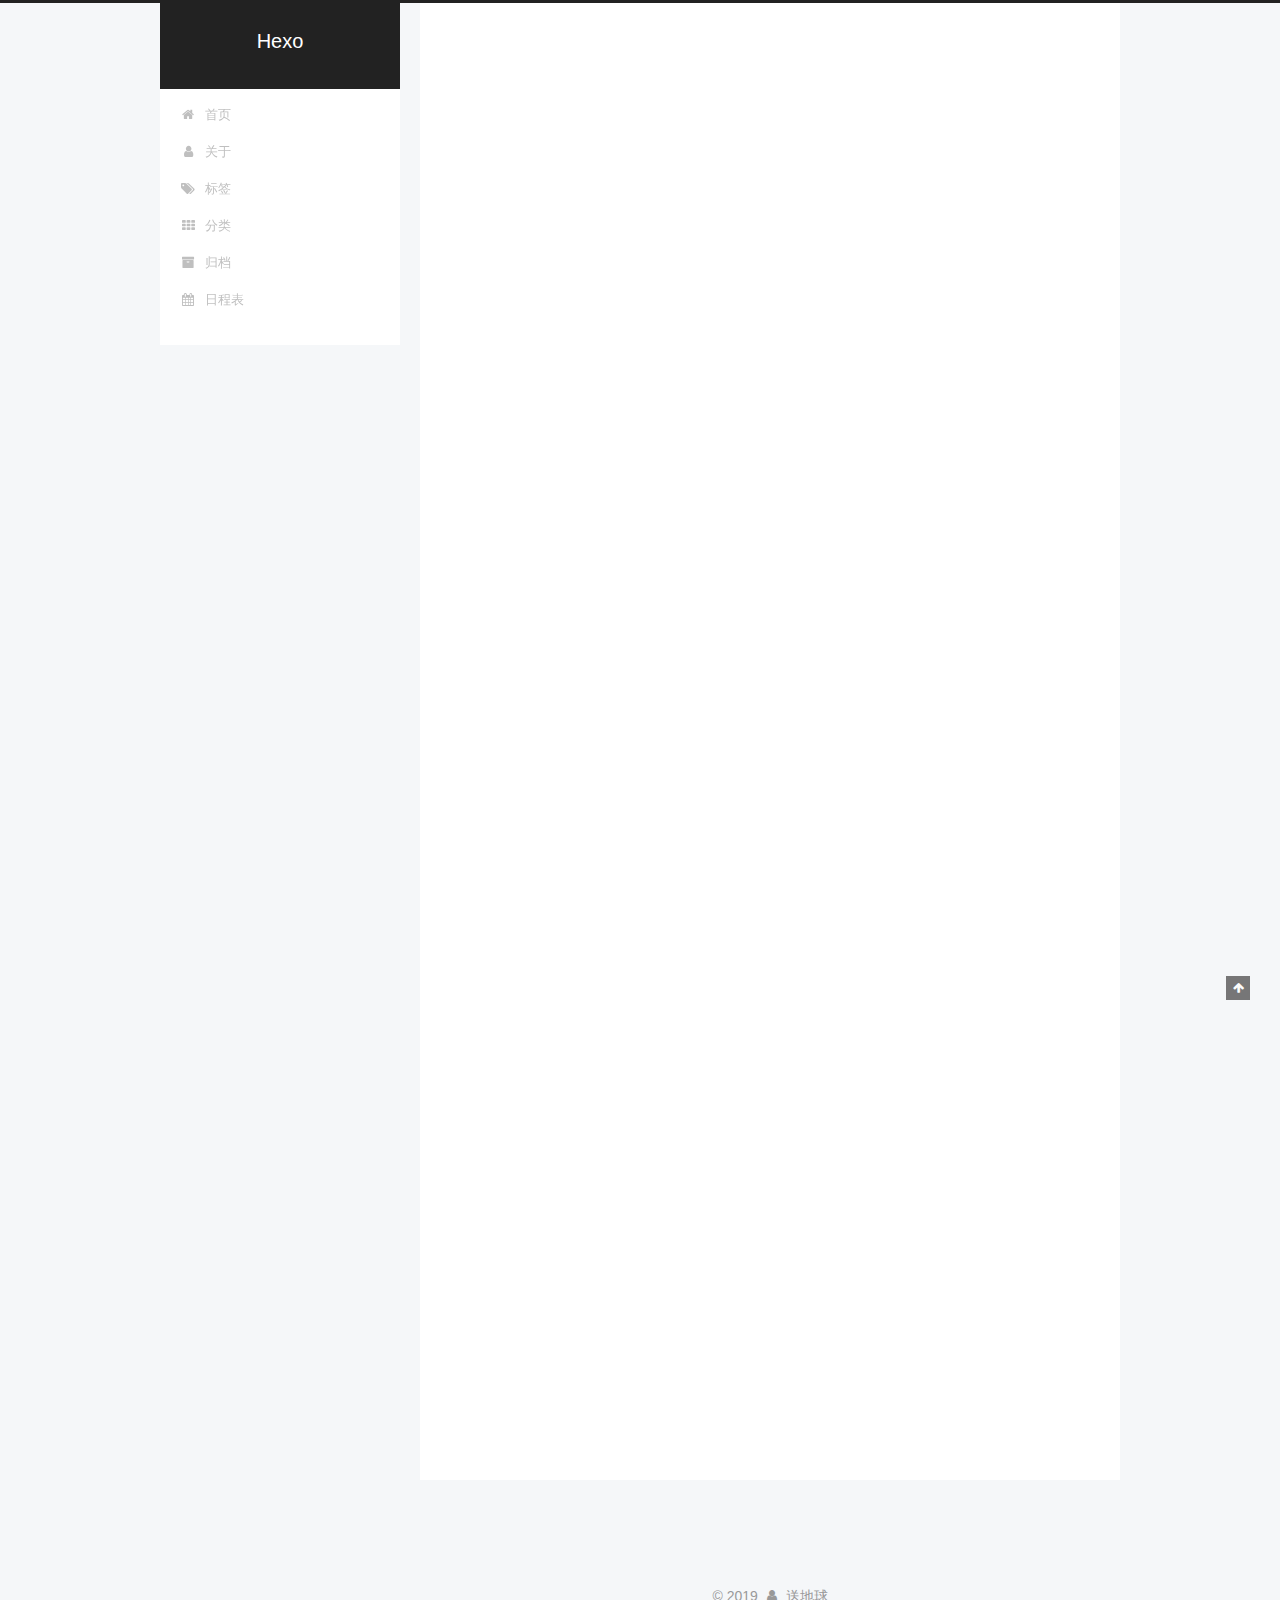
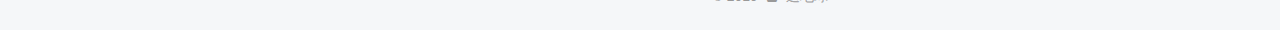
<file: index.html>
<!DOCTYPE html>



  


<html class="theme-next pisces use-motion" lang="zh-Hans">
<head><meta name="generator" content="Hexo 3.8.0">
  <meta charset="UTF-8">
<meta http-equiv="X-UA-Compatible" content="IE=edge">
<meta name="viewport" content="width=device-width, initial-scale=1, maximum-scale=1">
<meta name="theme-color" content="#222">









<meta http-equiv="Cache-Control" content="no-transform">
<meta http-equiv="Cache-Control" content="no-siteapp">
















  
  
  <link href="/lib/fancybox/source/jquery.fancybox.css?v=2.1.5" rel="stylesheet" type="text/css">







<link href="/lib/font-awesome/css/font-awesome.min.css?v=4.6.2" rel="stylesheet" type="text/css">

<link href="/css/main.css?v=5.1.4" rel="stylesheet" type="text/css">


  <link rel="apple-touch-icon" sizes="180x180" href="/images/apple-touch-icon-next.png?v=5.1.4">


  <link rel="icon" type="image/png" sizes="32x32" href="/images/favicon-32x32-next.png?v=5.1.4">



  <link rel="mask-icon" href="/images/logo.svg?v=5.1.4" color="#222">














<meta name="description" content="当你的才华还撑不起你的野心的时候，你就应该静下心来学习。当你的能力还驾驭不了你的目标时，就应该沉下心来历练。">
<meta property="og:type" content="website">
<meta property="og:title" content="Hexo">
<meta property="og:url" content="http://yoursite.com/index.html">
<meta property="og:site_name" content="Hexo">
<meta property="og:description" content="当你的才华还撑不起你的野心的时候，你就应该静下心来学习。当你的能力还驾驭不了你的目标时，就应该沉下心来历练。">
<meta property="og:locale" content="zh-Hans">
<meta name="twitter:card" content="summary">
<meta name="twitter:title" content="Hexo">
<meta name="twitter:description" content="当你的才华还撑不起你的野心的时候，你就应该静下心来学习。当你的能力还驾驭不了你的目标时，就应该沉下心来历练。">



<script type="text/javascript" id="hexo.configurations">
  var NexT = window.NexT || {};
  var CONFIG = {
    root: '/',
    scheme: 'Pisces',
    version: '5.1.4',
    sidebar: {"position":"left","display":"post","offset":12,"b2t":false,"scrollpercent":false,"onmobile":false},
    fancybox: true,
    tabs: true,
    motion: {"enable":true,"async":false,"transition":{"post_block":"fadeIn","post_header":"slideDownIn","post_body":"slideDownIn","coll_header":"slideLeftIn","sidebar":"slideUpIn"}},
    duoshuo: {
      userId: '0',
      author: '博主'
    },
    algolia: {
      applicationID: '',
      apiKey: '',
      indexName: '',
      hits: {"per_page":10},
      labels: {"input_placeholder":"Search for Posts","hits_empty":"We didn't find any results for the search: ${query}","hits_stats":"${hits} results found in ${time} ms"}
    }
  };
</script>



  <link rel="canonical" href="http://yoursite.com/">





  <title>Hexo</title>
  








</head>

<body itemscope itemtype="http://schema.org/WebPage" lang="zh-Hans">

  
  
    
  

  <div class="container sidebar-position-left 
  page-home">
    <div class="headband"></div>

    <header id="header" class="header" itemscope itemtype="http://schema.org/WPHeader">
      <div class="header-inner"><div class="site-brand-wrapper">
  <div class="site-meta ">
    

    <div class="custom-logo-site-title">
      <a href="/" class="brand" rel="start">
        <span class="logo-line-before"><i></i></span>
        <span class="site-title">Hexo</span>
        <span class="logo-line-after"><i></i></span>
      </a>
    </div>
      
        <p class="site-subtitle"></p>
      
  </div>

  <div class="site-nav-toggle">
    <button>
      <span class="btn-bar"></span>
      <span class="btn-bar"></span>
      <span class="btn-bar"></span>
    </button>
  </div>
</div>

<nav class="site-nav">
  

  
    <ul id="menu" class="menu">
      
        
        <li class="menu-item menu-item-home">
          <a href="/" rel="section">
            
              <i class="menu-item-icon fa fa-fw fa-home"></i> <br>
            
            首页
          </a>
        </li>
      
        
        <li class="menu-item menu-item-about">
          <a href="/about/" rel="section">
            
              <i class="menu-item-icon fa fa-fw fa-user"></i> <br>
            
            关于
          </a>
        </li>
      
        
        <li class="menu-item menu-item-tags">
          <a href="/tags/" rel="section">
            
              <i class="menu-item-icon fa fa-fw fa-tags"></i> <br>
            
            标签
          </a>
        </li>
      
        
        <li class="menu-item menu-item-categories">
          <a href="/categories/" rel="section">
            
              <i class="menu-item-icon fa fa-fw fa-th"></i> <br>
            
            分类
          </a>
        </li>
      
        
        <li class="menu-item menu-item-archives">
          <a href="/archives/" rel="section">
            
              <i class="menu-item-icon fa fa-fw fa-archive"></i> <br>
            
            归档
          </a>
        </li>
      
        
        <li class="menu-item menu-item-schedule">
          <a href="/schedule/" rel="section">
            
              <i class="menu-item-icon fa fa-fw fa-calendar"></i> <br>
            
            日程表
          </a>
        </li>
      

      
    </ul>
  

  
</nav>



 </div>
    </header>

    <main id="main" class="main">
      <div class="main-inner">
        <div class="content-wrap">
          <div id="content" class="content">
            
  <section id="posts" class="posts-expand">
    
      

  

  
  
  

  <article class="post post-type-normal" itemscope itemtype="http://schema.org/Article">
  
  
  
  <div class="post-block">
    <link itemprop="mainEntityOfPage" href="http://yoursite.com/2019/04/30/songxx/">

    <span hidden itemprop="author" itemscope itemtype="http://schema.org/Person">
      <meta itemprop="name" content="送地球">
      <meta itemprop="description" content>
      <meta itemprop="image" content="/images/avatar.gif">
    </span>

    <span hidden itemprop="publisher" itemscope itemtype="http://schema.org/Organization">
      <meta itemprop="name" content="Hexo">
    </span>

    
      <header class="post-header">

        
        
          <h1 class="post-title" itemprop="name headline">
                
                <a class="post-title-link" href="/2019/04/30/songxx/" itemprop="url">songxx</a></h1>
        

        <div class="post-meta">
          <span class="post-time">
            
              <span class="post-meta-item-icon">
                <i class="fa fa-calendar-o"></i>
              </span>
              
                <span class="post-meta-item-text">发表于</span>
              
              <time title="创建于" itemprop="dateCreated datePublished" datetime="2019-04-30T17:50:02+08:00">
                2019-04-30
              </time>
            

            

            
          </span>

          

          
            
          

          
          

          

          

          

        </div>
      </header>
    

    
    
    
    <div class="post-body" itemprop="articleBody">

      
      

      
        
          <h4 id="1-我"><a href="#1-我" class="headerlink" title="1.我"></a>1.我</h4><p><strong><em><a href="fuzui.net">到达</a></em></strong></p>
          <!--noindex-->
          <div class="post-button text-center">
            <a class="btn" href="/2019/04/30/songxx/#more" rel="contents">
              阅读全文 &raquo;
            </a>
          </div>
          <!--/noindex-->
        
      
    </div>
    
    
    

    

    

    

    <footer class="post-footer">
      

      

      

      
      
        <div class="post-eof"></div>
      
    </footer>
  </div>
  
  
  
  </article>


    
      

  

  
  
  

  <article class="post post-type-normal" itemscope itemtype="http://schema.org/Article">
  
  
  
  <div class="post-block">
    <link itemprop="mainEntityOfPage" href="http://yoursite.com/2019/04/30/hello-world/">

    <span hidden itemprop="author" itemscope itemtype="http://schema.org/Person">
      <meta itemprop="name" content="送地球">
      <meta itemprop="description" content>
      <meta itemprop="image" content="/images/avatar.gif">
    </span>

    <span hidden itemprop="publisher" itemscope itemtype="http://schema.org/Organization">
      <meta itemprop="name" content="Hexo">
    </span>

    
      <header class="post-header">

        
        
          <h1 class="post-title" itemprop="name headline">
                
                <a class="post-title-link" href="/2019/04/30/hello-world/" itemprop="url">Hello World</a></h1>
        

        <div class="post-meta">
          <span class="post-time">
            
              <span class="post-meta-item-icon">
                <i class="fa fa-calendar-o"></i>
              </span>
              
                <span class="post-meta-item-text">发表于</span>
              
              <time title="创建于" itemprop="dateCreated datePublished" datetime="2019-04-30T15:34:14+08:00">
                2019-04-30
              </time>
            

            

            
          </span>

          

          
            
          

          
          

          

          

          

        </div>
      </header>
    

    
    
    
    <div class="post-body" itemprop="articleBody">

      
      

      
        
          
            <p>Welcome to <a href="https://hexo.io/" target="_blank" rel="noopener">Hexo</a>! This is your very first post. Check <a href="https://hexo.io/docs/" target="_blank" rel="noopener">documentation</a> for more info. If you get any problems when using Hexo, you can find the answer in <a href="https://hexo.io/docs/troubleshooting.html" target="_blank" rel="noopener">troubleshooting</a> or you can ask me on <a href="https://github.com/hexojs/hexo/issues" target="_blank" rel="noopener">GitHub</a>.</p>
<h2 id="Quick-Start"><a href="#Quick-Start" class="headerlink" title="Quick Start"></a>Quick Start</h2><h3 id="Create-a-new-post"><a href="#Create-a-new-post" class="headerlink" title="Create a new post"></a>Create a new post</h3><figure class="highlight bash"><table><tr><td class="gutter"><pre><span class="line">1</span><br></pre></td><td class="code"><pre><span class="line">$ hexo new <span class="string">"My New Post"</span></span><br></pre></td></tr></table></figure>
<p>More info: <a href="https://hexo.io/docs/writing.html" target="_blank" rel="noopener">Writing</a></p>
<h3 id="Run-server"><a href="#Run-server" class="headerlink" title="Run server"></a>Run server</h3><figure class="highlight bash"><table><tr><td class="gutter"><pre><span class="line">1</span><br></pre></td><td class="code"><pre><span class="line">$ hexo server</span><br></pre></td></tr></table></figure>
<p>More info: <a href="https://hexo.io/docs/server.html" target="_blank" rel="noopener">Server</a></p>
<h3 id="Generate-static-files"><a href="#Generate-static-files" class="headerlink" title="Generate static files"></a>Generate static files</h3><figure class="highlight bash"><table><tr><td class="gutter"><pre><span class="line">1</span><br></pre></td><td class="code"><pre><span class="line">$ hexo generate</span><br></pre></td></tr></table></figure>
<p>More info: <a href="https://hexo.io/docs/generating.html" target="_blank" rel="noopener">Generating</a></p>
<h3 id="Deploy-to-remote-sites"><a href="#Deploy-to-remote-sites" class="headerlink" title="Deploy to remote sites"></a>Deploy to remote sites</h3><figure class="highlight bash"><table><tr><td class="gutter"><pre><span class="line">1</span><br></pre></td><td class="code"><pre><span class="line">$ hexo deploy</span><br></pre></td></tr></table></figure>
<p>More info: <a href="https://hexo.io/docs/deployment.html" target="_blank" rel="noopener">Deployment</a></p>

          
        
      
    </div>
    
    
    

    

    

    

    <footer class="post-footer">
      

      

      

      
      
        <div class="post-eof"></div>
      
    </footer>
  </div>
  
  
  
  </article>


    
  </section>

  


          </div>
          


          

        </div>
        
          
  
  <div class="sidebar-toggle">
    <div class="sidebar-toggle-line-wrap">
      <span class="sidebar-toggle-line sidebar-toggle-line-first"></span>
      <span class="sidebar-toggle-line sidebar-toggle-line-middle"></span>
      <span class="sidebar-toggle-line sidebar-toggle-line-last"></span>
    </div>
  </div>

  <aside id="sidebar" class="sidebar">
    
    <div class="sidebar-inner">

      

      

      <section class="site-overview-wrap sidebar-panel sidebar-panel-active">
        <div class="site-overview">
          <div class="site-author motion-element" itemprop="author" itemscope itemtype="http://schema.org/Person">
            
              <p class="site-author-name" itemprop="name">送地球</p>
              <p class="site-description motion-element" itemprop="description"><center>当你的才华还撑不起你的野心的时候，<br>你就应该静下心来学习。<br>当你的能力还驾驭不了你的目标时，<br>就应该沉下心来历练。</center></p>
          </div>

          <nav class="site-state motion-element">

            
              <div class="site-state-item site-state-posts">
              
                <a href="/archives/">
              
                  <span class="site-state-item-count">2</span>
                  <span class="site-state-item-name">日志</span>
                </a>
              </div>
            

            

            
              
              
              <div class="site-state-item site-state-tags">
                
                  <span class="site-state-item-count">2</span>
                  <span class="site-state-item-name">标签</span>
                
              </div>
            

          </nav>

          

          
            <div class="links-of-author motion-element">
                
                  <span class="links-of-author-item">
                    <a href="https://github.com/1442333031/" target="_blank" title="GitHub">
                      
                        <i class="fa fa-fw fa-github"></i>GitHub</a>
                  </span>
                
                  <span class="links-of-author-item">
                    <a href="1442333031@qq.com" target="_blank" title="E-Mail">
                      
                        <i class="fa fa-fw fa-envelope"></i>E-Mail</a>
                  </span>
                
            </div>
          

          
          

          
          

          

        </div>
      </section>

      

      

    </div>
  </aside>


        
      </div>
    </main>

    <footer id="footer" class="footer">
      <div class="footer-inner">
        <div class="copyright">&copy; <span itemprop="copyrightYear">2019</span>
  <span class="with-love">
    <i class="fa fa-user"></i>
  </span>
  <span class="author" itemprop="copyrightHolder">送地球</span>

  
</div>









        







        
      </div>
    </footer>

    
      <div class="back-to-top">
        <i class="fa fa-arrow-up"></i>
        
      </div>
    

    

  </div>

  

<script type="text/javascript">
  if (Object.prototype.toString.call(window.Promise) !== '[object Function]') {
    window.Promise = null;
  }
</script>









  












  
  
    <script type="text/javascript" src="/lib/jquery/index.js?v=2.1.3"></script>
  

  
  
    <script type="text/javascript" src="/lib/fastclick/lib/fastclick.min.js?v=1.0.6"></script>
  

  
  
    <script type="text/javascript" src="/lib/jquery_lazyload/jquery.lazyload.js?v=1.9.7"></script>
  

  
  
    <script type="text/javascript" src="/lib/velocity/velocity.min.js?v=1.2.1"></script>
  

  
  
    <script type="text/javascript" src="/lib/velocity/velocity.ui.min.js?v=1.2.1"></script>
  

  
  
    <script type="text/javascript" src="/lib/fancybox/source/jquery.fancybox.pack.js?v=2.1.5"></script>
  


  


  <script type="text/javascript" src="/js/src/utils.js?v=5.1.4"></script>

  <script type="text/javascript" src="/js/src/motion.js?v=5.1.4"></script>



  
  


  <script type="text/javascript" src="/js/src/affix.js?v=5.1.4"></script>

  <script type="text/javascript" src="/js/src/schemes/pisces.js?v=5.1.4"></script>



  

  


  <script type="text/javascript" src="/js/src/bootstrap.js?v=5.1.4"></script>



  


  




	





  





  












  





  

  

  

  
  

  

  

  

</body>
</html>
</file>
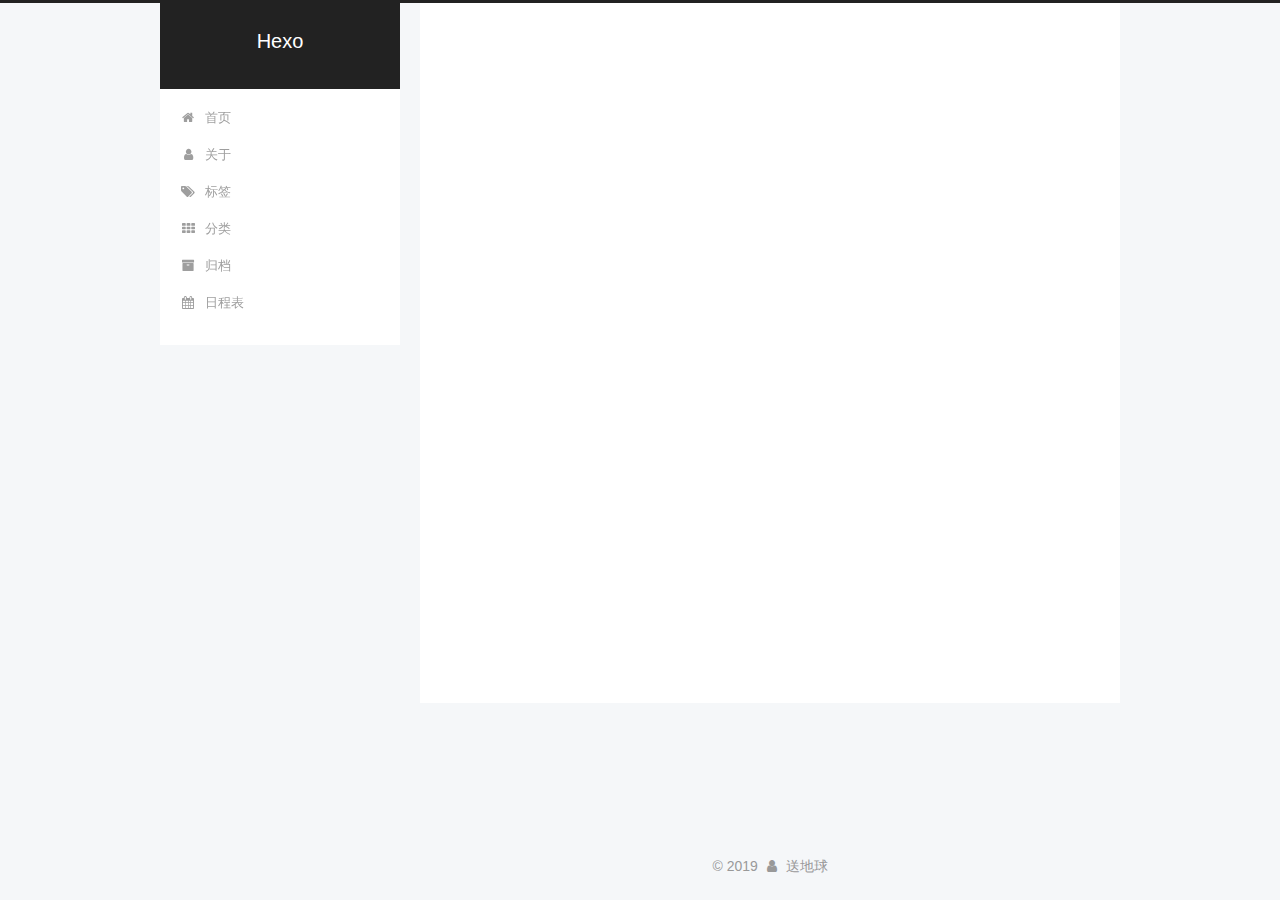
<file: archives/index.html>
<!DOCTYPE html>



  


<html class="theme-next pisces use-motion" lang="zh-Hans">
<head><meta name="generator" content="Hexo 3.8.0">
  <meta charset="UTF-8">
<meta http-equiv="X-UA-Compatible" content="IE=edge">
<meta name="viewport" content="width=device-width, initial-scale=1, maximum-scale=1">
<meta name="theme-color" content="#222">









<meta http-equiv="Cache-Control" content="no-transform">
<meta http-equiv="Cache-Control" content="no-siteapp">
















  
  
  <link href="/lib/fancybox/source/jquery.fancybox.css?v=2.1.5" rel="stylesheet" type="text/css">







<link href="/lib/font-awesome/css/font-awesome.min.css?v=4.6.2" rel="stylesheet" type="text/css">

<link href="/css/main.css?v=5.1.4" rel="stylesheet" type="text/css">


  <link rel="apple-touch-icon" sizes="180x180" href="/images/apple-touch-icon-next.png?v=5.1.4">


  <link rel="icon" type="image/png" sizes="32x32" href="/images/favicon-32x32-next.png?v=5.1.4">



  <link rel="mask-icon" href="/images/logo.svg?v=5.1.4" color="#222">














<meta name="description" content="当你的才华还撑不起你的野心的时候，你就应该静下心来学习。当你的能力还驾驭不了你的目标时，就应该沉下心来历练。">
<meta property="og:type" content="website">
<meta property="og:title" content="Hexo">
<meta property="og:url" content="http://yoursite.com/archives/index.html">
<meta property="og:site_name" content="Hexo">
<meta property="og:description" content="当你的才华还撑不起你的野心的时候，你就应该静下心来学习。当你的能力还驾驭不了你的目标时，就应该沉下心来历练。">
<meta property="og:locale" content="zh-Hans">
<meta name="twitter:card" content="summary">
<meta name="twitter:title" content="Hexo">
<meta name="twitter:description" content="当你的才华还撑不起你的野心的时候，你就应该静下心来学习。当你的能力还驾驭不了你的目标时，就应该沉下心来历练。">



<script type="text/javascript" id="hexo.configurations">
  var NexT = window.NexT || {};
  var CONFIG = {
    root: '/',
    scheme: 'Pisces',
    version: '5.1.4',
    sidebar: {"position":"left","display":"post","offset":12,"b2t":false,"scrollpercent":false,"onmobile":false},
    fancybox: true,
    tabs: true,
    motion: {"enable":true,"async":false,"transition":{"post_block":"fadeIn","post_header":"slideDownIn","post_body":"slideDownIn","coll_header":"slideLeftIn","sidebar":"slideUpIn"}},
    duoshuo: {
      userId: '0',
      author: '博主'
    },
    algolia: {
      applicationID: '',
      apiKey: '',
      indexName: '',
      hits: {"per_page":10},
      labels: {"input_placeholder":"Search for Posts","hits_empty":"We didn't find any results for the search: ${query}","hits_stats":"${hits} results found in ${time} ms"}
    }
  };
</script>



  <link rel="canonical" href="http://yoursite.com/archives/">





  <title>归档 | Hexo</title>
  








</head>

<body itemscope itemtype="http://schema.org/WebPage" lang="zh-Hans">

  
  
    
  

  <div class="container sidebar-position-left page-archive">
    <div class="headband"></div>

    <header id="header" class="header" itemscope itemtype="http://schema.org/WPHeader">
      <div class="header-inner"><div class="site-brand-wrapper">
  <div class="site-meta ">
    

    <div class="custom-logo-site-title">
      <a href="/" class="brand" rel="start">
        <span class="logo-line-before"><i></i></span>
        <span class="site-title">Hexo</span>
        <span class="logo-line-after"><i></i></span>
      </a>
    </div>
      
        <p class="site-subtitle"></p>
      
  </div>

  <div class="site-nav-toggle">
    <button>
      <span class="btn-bar"></span>
      <span class="btn-bar"></span>
      <span class="btn-bar"></span>
    </button>
  </div>
</div>

<nav class="site-nav">
  

  
    <ul id="menu" class="menu">
      
        
        <li class="menu-item menu-item-home">
          <a href="/" rel="section">
            
              <i class="menu-item-icon fa fa-fw fa-home"></i> <br>
            
            首页
          </a>
        </li>
      
        
        <li class="menu-item menu-item-about">
          <a href="/about/" rel="section">
            
              <i class="menu-item-icon fa fa-fw fa-user"></i> <br>
            
            关于
          </a>
        </li>
      
        
        <li class="menu-item menu-item-tags">
          <a href="/tags/" rel="section">
            
              <i class="menu-item-icon fa fa-fw fa-tags"></i> <br>
            
            标签
          </a>
        </li>
      
        
        <li class="menu-item menu-item-categories">
          <a href="/categories/" rel="section">
            
              <i class="menu-item-icon fa fa-fw fa-th"></i> <br>
            
            分类
          </a>
        </li>
      
        
        <li class="menu-item menu-item-archives">
          <a href="/archives/" rel="section">
            
              <i class="menu-item-icon fa fa-fw fa-archive"></i> <br>
            
            归档
          </a>
        </li>
      
        
        <li class="menu-item menu-item-schedule">
          <a href="/schedule/" rel="section">
            
              <i class="menu-item-icon fa fa-fw fa-calendar"></i> <br>
            
            日程表
          </a>
        </li>
      

      
    </ul>
  

  
</nav>



 </div>
    </header>

    <main id="main" class="main">
      <div class="main-inner">
        <div class="content-wrap">
          <div id="content" class="content">
            

  
  
  
  <div class="post-block archive">
    <div id="posts" class="posts-collapse">
      <span class="archive-move-on"></span>

      <span class="archive-page-counter">
        
        
        
          
        
        嗯..! 目前共计 2 篇日志。 继续努力。
      </span>

      

        
        
        

        
          
          <div class="collection-title">
            <h1 class="archive-year" id="archive-year-2019">2019</h1>
          </div>
        
        

        

  <article class="post post-type-normal" itemscope itemtype="http://schema.org/Article">
    <header class="post-header">

      <h2 class="post-title">
        
            <a class="post-title-link" href="/2019/04/30/songxx/" itemprop="url">
              
                <span itemprop="name">songxx</span>
              
            </a>
        
      </h2>

      <div class="post-meta">
        <time class="post-time" itemprop="dateCreated" datetime="2019-04-30T17:50:02+08:00" content="2019-04-30">
          04-30
        </time>
      </div>

    </header>
  </article>



      

        
        
        

        
        

        

  <article class="post post-type-normal" itemscope itemtype="http://schema.org/Article">
    <header class="post-header">

      <h2 class="post-title">
        
            <a class="post-title-link" href="/2019/04/30/hello-world/" itemprop="url">
              
                <span itemprop="name">Hello World</span>
              
            </a>
        
      </h2>

      <div class="post-meta">
        <time class="post-time" itemprop="dateCreated" datetime="2019-04-30T15:34:14+08:00" content="2019-04-30">
          04-30
        </time>
      </div>

    </header>
  </article>



      

    </div>
  </div>
  
  
  

  



          </div>
          


          

        </div>
        
          
  
  <div class="sidebar-toggle">
    <div class="sidebar-toggle-line-wrap">
      <span class="sidebar-toggle-line sidebar-toggle-line-first"></span>
      <span class="sidebar-toggle-line sidebar-toggle-line-middle"></span>
      <span class="sidebar-toggle-line sidebar-toggle-line-last"></span>
    </div>
  </div>

  <aside id="sidebar" class="sidebar">
    
    <div class="sidebar-inner">

      

      

      <section class="site-overview-wrap sidebar-panel sidebar-panel-active">
        <div class="site-overview">
          <div class="site-author motion-element" itemprop="author" itemscope itemtype="http://schema.org/Person">
            
              <p class="site-author-name" itemprop="name">送地球</p>
              <p class="site-description motion-element" itemprop="description"><center>当你的才华还撑不起你的野心的时候，<br>你就应该静下心来学习。<br>当你的能力还驾驭不了你的目标时，<br>就应该沉下心来历练。</center></p>
          </div>

          <nav class="site-state motion-element">

            
              <div class="site-state-item site-state-posts">
              
                <a href="/archives/">
              
                  <span class="site-state-item-count">2</span>
                  <span class="site-state-item-name">日志</span>
                </a>
              </div>
            

            

            
              
              
              <div class="site-state-item site-state-tags">
                
                  <span class="site-state-item-count">2</span>
                  <span class="site-state-item-name">标签</span>
                
              </div>
            

          </nav>

          

          
            <div class="links-of-author motion-element">
                
                  <span class="links-of-author-item">
                    <a href="https://github.com/1442333031/" target="_blank" title="GitHub">
                      
                        <i class="fa fa-fw fa-github"></i>GitHub</a>
                  </span>
                
                  <span class="links-of-author-item">
                    <a href="1442333031@qq.com" target="_blank" title="E-Mail">
                      
                        <i class="fa fa-fw fa-envelope"></i>E-Mail</a>
                  </span>
                
            </div>
          

          
          

          
          

          

        </div>
      </section>

      

      

    </div>
  </aside>


        
      </div>
    </main>

    <footer id="footer" class="footer">
      <div class="footer-inner">
        <div class="copyright">&copy; <span itemprop="copyrightYear">2019</span>
  <span class="with-love">
    <i class="fa fa-user"></i>
  </span>
  <span class="author" itemprop="copyrightHolder">送地球</span>

  
</div>









        







        
      </div>
    </footer>

    
      <div class="back-to-top">
        <i class="fa fa-arrow-up"></i>
        
      </div>
    

    

  </div>

  

<script type="text/javascript">
  if (Object.prototype.toString.call(window.Promise) !== '[object Function]') {
    window.Promise = null;
  }
</script>









  












  
  
    <script type="text/javascript" src="/lib/jquery/index.js?v=2.1.3"></script>
  

  
  
    <script type="text/javascript" src="/lib/fastclick/lib/fastclick.min.js?v=1.0.6"></script>
  

  
  
    <script type="text/javascript" src="/lib/jquery_lazyload/jquery.lazyload.js?v=1.9.7"></script>
  

  
  
    <script type="text/javascript" src="/lib/velocity/velocity.min.js?v=1.2.1"></script>
  

  
  
    <script type="text/javascript" src="/lib/velocity/velocity.ui.min.js?v=1.2.1"></script>
  

  
  
    <script type="text/javascript" src="/lib/fancybox/source/jquery.fancybox.pack.js?v=2.1.5"></script>
  


  


  <script type="text/javascript" src="/js/src/utils.js?v=5.1.4"></script>

  <script type="text/javascript" src="/js/src/motion.js?v=5.1.4"></script>



  
  


  <script type="text/javascript" src="/js/src/affix.js?v=5.1.4"></script>

  <script type="text/javascript" src="/js/src/schemes/pisces.js?v=5.1.4"></script>



  

  


  <script type="text/javascript" src="/js/src/bootstrap.js?v=5.1.4"></script>



  


  




	





  





  












  





  

  

  

  
  

  

  

  

</body>
</html>
</file>
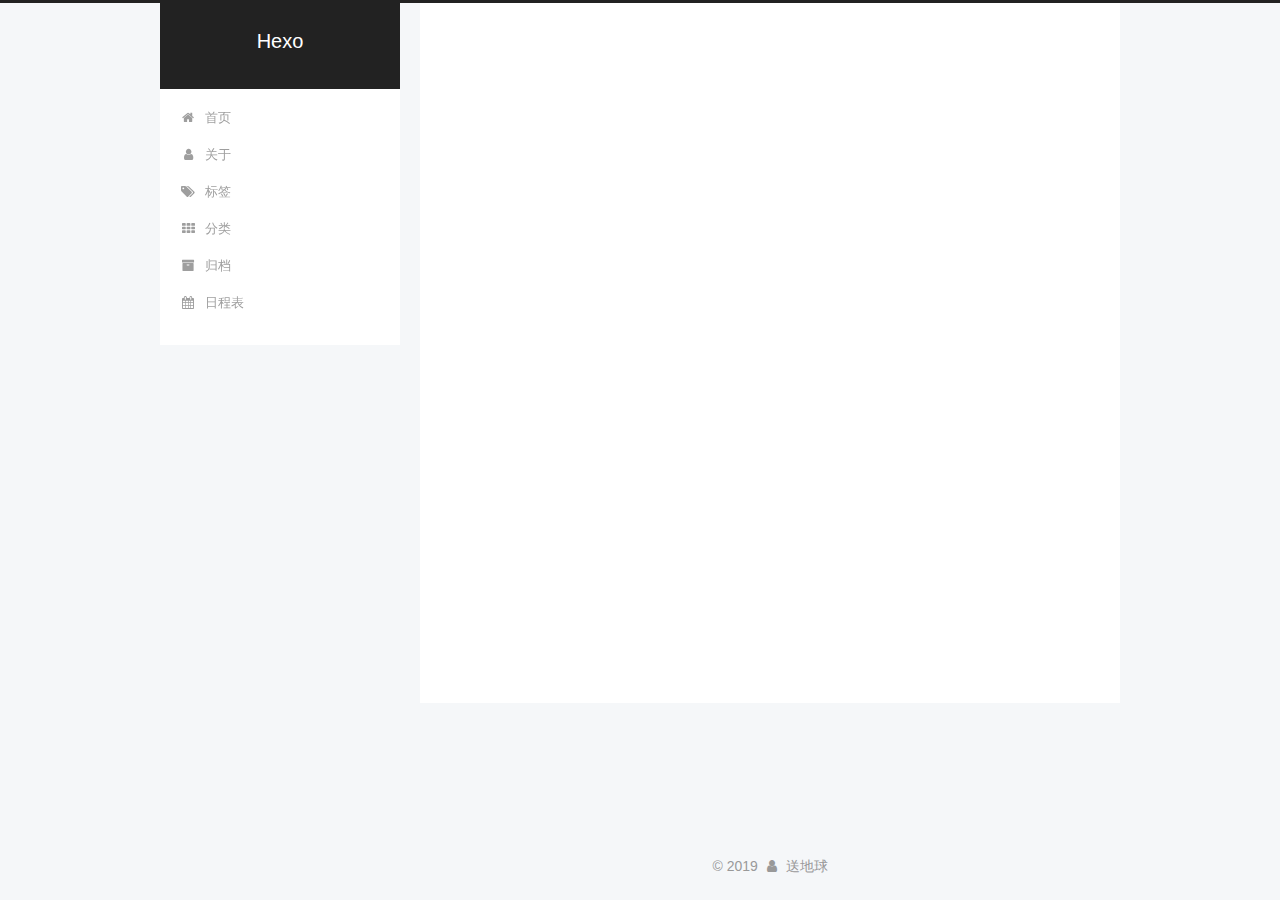
<file: archives/2019/index.html>
<!DOCTYPE html>



  


<html class="theme-next pisces use-motion" lang="zh-Hans">
<head><meta name="generator" content="Hexo 3.8.0">
  <meta charset="UTF-8">
<meta http-equiv="X-UA-Compatible" content="IE=edge">
<meta name="viewport" content="width=device-width, initial-scale=1, maximum-scale=1">
<meta name="theme-color" content="#222">









<meta http-equiv="Cache-Control" content="no-transform">
<meta http-equiv="Cache-Control" content="no-siteapp">
















  
  
  <link href="/lib/fancybox/source/jquery.fancybox.css?v=2.1.5" rel="stylesheet" type="text/css">







<link href="/lib/font-awesome/css/font-awesome.min.css?v=4.6.2" rel="stylesheet" type="text/css">

<link href="/css/main.css?v=5.1.4" rel="stylesheet" type="text/css">


  <link rel="apple-touch-icon" sizes="180x180" href="/images/apple-touch-icon-next.png?v=5.1.4">


  <link rel="icon" type="image/png" sizes="32x32" href="/images/favicon-32x32-next.png?v=5.1.4">



  <link rel="mask-icon" href="/images/logo.svg?v=5.1.4" color="#222">














<meta name="description" content="当你的才华还撑不起你的野心的时候，你就应该静下心来学习。当你的能力还驾驭不了你的目标时，就应该沉下心来历练。">
<meta property="og:type" content="website">
<meta property="og:title" content="Hexo">
<meta property="og:url" content="http://yoursite.com/archives/2019/index.html">
<meta property="og:site_name" content="Hexo">
<meta property="og:description" content="当你的才华还撑不起你的野心的时候，你就应该静下心来学习。当你的能力还驾驭不了你的目标时，就应该沉下心来历练。">
<meta property="og:locale" content="zh-Hans">
<meta name="twitter:card" content="summary">
<meta name="twitter:title" content="Hexo">
<meta name="twitter:description" content="当你的才华还撑不起你的野心的时候，你就应该静下心来学习。当你的能力还驾驭不了你的目标时，就应该沉下心来历练。">



<script type="text/javascript" id="hexo.configurations">
  var NexT = window.NexT || {};
  var CONFIG = {
    root: '/',
    scheme: 'Pisces',
    version: '5.1.4',
    sidebar: {"position":"left","display":"post","offset":12,"b2t":false,"scrollpercent":false,"onmobile":false},
    fancybox: true,
    tabs: true,
    motion: {"enable":true,"async":false,"transition":{"post_block":"fadeIn","post_header":"slideDownIn","post_body":"slideDownIn","coll_header":"slideLeftIn","sidebar":"slideUpIn"}},
    duoshuo: {
      userId: '0',
      author: '博主'
    },
    algolia: {
      applicationID: '',
      apiKey: '',
      indexName: '',
      hits: {"per_page":10},
      labels: {"input_placeholder":"Search for Posts","hits_empty":"We didn't find any results for the search: ${query}","hits_stats":"${hits} results found in ${time} ms"}
    }
  };
</script>



  <link rel="canonical" href="http://yoursite.com/archives/2019/">





  <title>归档 | Hexo</title>
  








</head>

<body itemscope itemtype="http://schema.org/WebPage" lang="zh-Hans">

  
  
    
  

  <div class="container sidebar-position-left page-archive">
    <div class="headband"></div>

    <header id="header" class="header" itemscope itemtype="http://schema.org/WPHeader">
      <div class="header-inner"><div class="site-brand-wrapper">
  <div class="site-meta ">
    

    <div class="custom-logo-site-title">
      <a href="/" class="brand" rel="start">
        <span class="logo-line-before"><i></i></span>
        <span class="site-title">Hexo</span>
        <span class="logo-line-after"><i></i></span>
      </a>
    </div>
      
        <p class="site-subtitle"></p>
      
  </div>

  <div class="site-nav-toggle">
    <button>
      <span class="btn-bar"></span>
      <span class="btn-bar"></span>
      <span class="btn-bar"></span>
    </button>
  </div>
</div>

<nav class="site-nav">
  

  
    <ul id="menu" class="menu">
      
        
        <li class="menu-item menu-item-home">
          <a href="/" rel="section">
            
              <i class="menu-item-icon fa fa-fw fa-home"></i> <br>
            
            首页
          </a>
        </li>
      
        
        <li class="menu-item menu-item-about">
          <a href="/about/" rel="section">
            
              <i class="menu-item-icon fa fa-fw fa-user"></i> <br>
            
            关于
          </a>
        </li>
      
        
        <li class="menu-item menu-item-tags">
          <a href="/tags/" rel="section">
            
              <i class="menu-item-icon fa fa-fw fa-tags"></i> <br>
            
            标签
          </a>
        </li>
      
        
        <li class="menu-item menu-item-categories">
          <a href="/categories/" rel="section">
            
              <i class="menu-item-icon fa fa-fw fa-th"></i> <br>
            
            分类
          </a>
        </li>
      
        
        <li class="menu-item menu-item-archives">
          <a href="/archives/" rel="section">
            
              <i class="menu-item-icon fa fa-fw fa-archive"></i> <br>
            
            归档
          </a>
        </li>
      
        
        <li class="menu-item menu-item-schedule">
          <a href="/schedule/" rel="section">
            
              <i class="menu-item-icon fa fa-fw fa-calendar"></i> <br>
            
            日程表
          </a>
        </li>
      

      
    </ul>
  

  
</nav>



 </div>
    </header>

    <main id="main" class="main">
      <div class="main-inner">
        <div class="content-wrap">
          <div id="content" class="content">
            

  
  
  
  <div class="post-block archive">
    <div id="posts" class="posts-collapse">
      <span class="archive-move-on"></span>

      <span class="archive-page-counter">
        
        
        
          
        
        嗯..! 目前共计 2 篇日志。 继续努力。
      </span>

      

        
        
        

        
          
          <div class="collection-title">
            <h1 class="archive-year" id="archive-year-2019">2019</h1>
          </div>
        
        

        

  <article class="post post-type-normal" itemscope itemtype="http://schema.org/Article">
    <header class="post-header">

      <h2 class="post-title">
        
            <a class="post-title-link" href="/2019/04/30/songxx/" itemprop="url">
              
                <span itemprop="name">songxx</span>
              
            </a>
        
      </h2>

      <div class="post-meta">
        <time class="post-time" itemprop="dateCreated" datetime="2019-04-30T17:50:02+08:00" content="2019-04-30">
          04-30
        </time>
      </div>

    </header>
  </article>



      

        
        
        

        
        

        

  <article class="post post-type-normal" itemscope itemtype="http://schema.org/Article">
    <header class="post-header">

      <h2 class="post-title">
        
            <a class="post-title-link" href="/2019/04/30/hello-world/" itemprop="url">
              
                <span itemprop="name">Hello World</span>
              
            </a>
        
      </h2>

      <div class="post-meta">
        <time class="post-time" itemprop="dateCreated" datetime="2019-04-30T15:34:14+08:00" content="2019-04-30">
          04-30
        </time>
      </div>

    </header>
  </article>



      

    </div>
  </div>
  
  
  

  



          </div>
          


          

        </div>
        
          
  
  <div class="sidebar-toggle">
    <div class="sidebar-toggle-line-wrap">
      <span class="sidebar-toggle-line sidebar-toggle-line-first"></span>
      <span class="sidebar-toggle-line sidebar-toggle-line-middle"></span>
      <span class="sidebar-toggle-line sidebar-toggle-line-last"></span>
    </div>
  </div>

  <aside id="sidebar" class="sidebar">
    
    <div class="sidebar-inner">

      

      

      <section class="site-overview-wrap sidebar-panel sidebar-panel-active">
        <div class="site-overview">
          <div class="site-author motion-element" itemprop="author" itemscope itemtype="http://schema.org/Person">
            
              <p class="site-author-name" itemprop="name">送地球</p>
              <p class="site-description motion-element" itemprop="description"><center>当你的才华还撑不起你的野心的时候，<br>你就应该静下心来学习。<br>当你的能力还驾驭不了你的目标时，<br>就应该沉下心来历练。</center></p>
          </div>

          <nav class="site-state motion-element">

            
              <div class="site-state-item site-state-posts">
              
                <a href="/archives/">
              
                  <span class="site-state-item-count">2</span>
                  <span class="site-state-item-name">日志</span>
                </a>
              </div>
            

            

            
              
              
              <div class="site-state-item site-state-tags">
                
                  <span class="site-state-item-count">2</span>
                  <span class="site-state-item-name">标签</span>
                
              </div>
            

          </nav>

          

          
            <div class="links-of-author motion-element">
                
                  <span class="links-of-author-item">
                    <a href="https://github.com/1442333031/" target="_blank" title="GitHub">
                      
                        <i class="fa fa-fw fa-github"></i>GitHub</a>
                  </span>
                
                  <span class="links-of-author-item">
                    <a href="1442333031@qq.com" target="_blank" title="E-Mail">
                      
                        <i class="fa fa-fw fa-envelope"></i>E-Mail</a>
                  </span>
                
            </div>
          

          
          

          
          

          

        </div>
      </section>

      

      

    </div>
  </aside>


        
      </div>
    </main>

    <footer id="footer" class="footer">
      <div class="footer-inner">
        <div class="copyright">&copy; <span itemprop="copyrightYear">2019</span>
  <span class="with-love">
    <i class="fa fa-user"></i>
  </span>
  <span class="author" itemprop="copyrightHolder">送地球</span>

  
</div>









        







        
      </div>
    </footer>

    
      <div class="back-to-top">
        <i class="fa fa-arrow-up"></i>
        
      </div>
    

    

  </div>

  

<script type="text/javascript">
  if (Object.prototype.toString.call(window.Promise) !== '[object Function]') {
    window.Promise = null;
  }
</script>









  












  
  
    <script type="text/javascript" src="/lib/jquery/index.js?v=2.1.3"></script>
  

  
  
    <script type="text/javascript" src="/lib/fastclick/lib/fastclick.min.js?v=1.0.6"></script>
  

  
  
    <script type="text/javascript" src="/lib/jquery_lazyload/jquery.lazyload.js?v=1.9.7"></script>
  

  
  
    <script type="text/javascript" src="/lib/velocity/velocity.min.js?v=1.2.1"></script>
  

  
  
    <script type="text/javascript" src="/lib/velocity/velocity.ui.min.js?v=1.2.1"></script>
  

  
  
    <script type="text/javascript" src="/lib/fancybox/source/jquery.fancybox.pack.js?v=2.1.5"></script>
  


  


  <script type="text/javascript" src="/js/src/utils.js?v=5.1.4"></script>

  <script type="text/javascript" src="/js/src/motion.js?v=5.1.4"></script>



  
  


  <script type="text/javascript" src="/js/src/affix.js?v=5.1.4"></script>

  <script type="text/javascript" src="/js/src/schemes/pisces.js?v=5.1.4"></script>



  

  


  <script type="text/javascript" src="/js/src/bootstrap.js?v=5.1.4"></script>



  


  




	





  





  












  





  

  

  

  
  

  

  

  

</body>
</html>
</file>
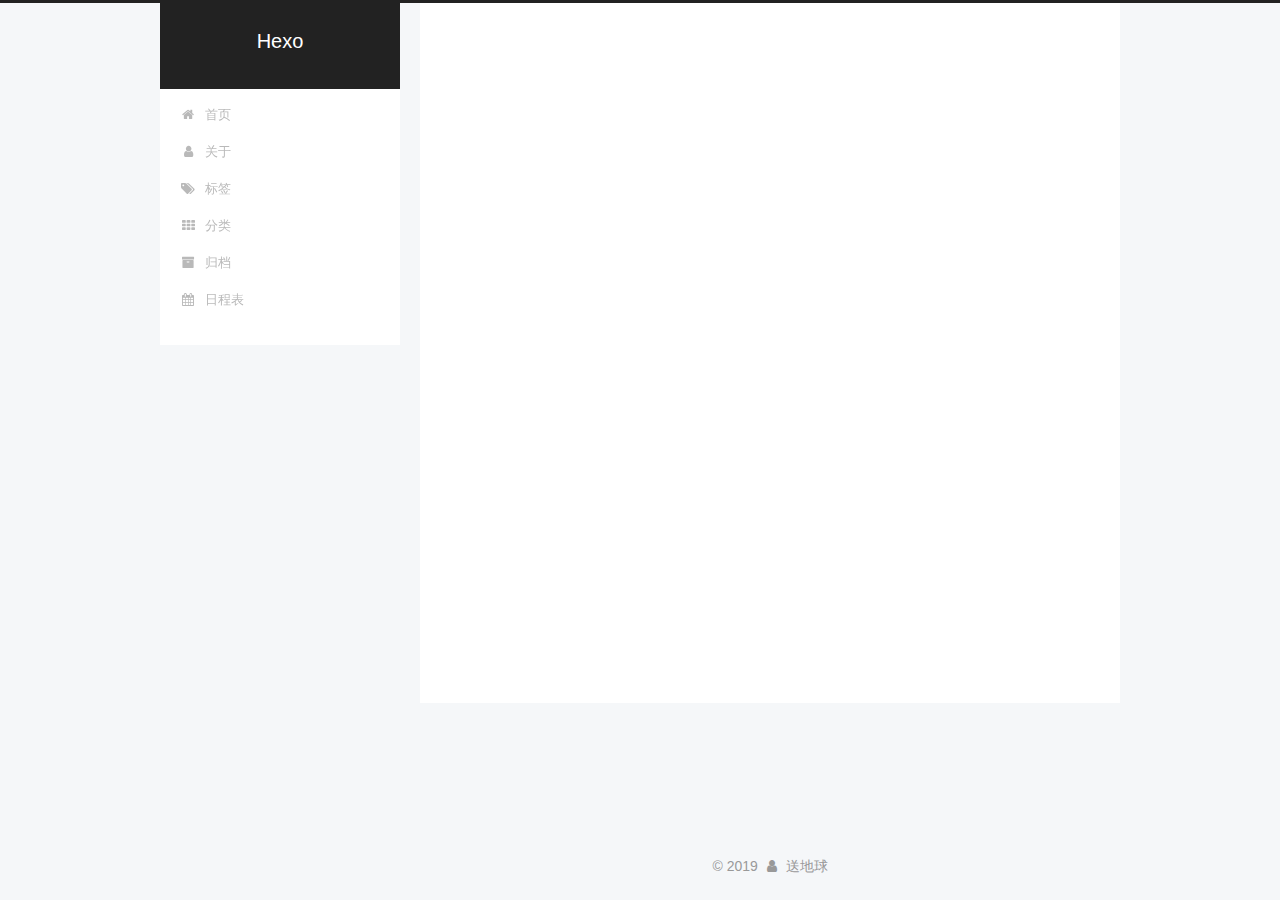
<file: tags/blog/index.html>
<!DOCTYPE html>



  


<html class="theme-next pisces use-motion" lang="zh-Hans">
<head><meta name="generator" content="Hexo 3.8.0">
  <meta charset="UTF-8">
<meta http-equiv="X-UA-Compatible" content="IE=edge">
<meta name="viewport" content="width=device-width, initial-scale=1, maximum-scale=1">
<meta name="theme-color" content="#222">









<meta http-equiv="Cache-Control" content="no-transform">
<meta http-equiv="Cache-Control" content="no-siteapp">
















  
  
  <link href="/lib/fancybox/source/jquery.fancybox.css?v=2.1.5" rel="stylesheet" type="text/css">







<link href="/lib/font-awesome/css/font-awesome.min.css?v=4.6.2" rel="stylesheet" type="text/css">

<link href="/css/main.css?v=5.1.4" rel="stylesheet" type="text/css">


  <link rel="apple-touch-icon" sizes="180x180" href="/images/apple-touch-icon-next.png?v=5.1.4">


  <link rel="icon" type="image/png" sizes="32x32" href="/images/favicon-32x32-next.png?v=5.1.4">



  <link rel="mask-icon" href="/images/logo.svg?v=5.1.4" color="#222">














<meta name="description" content="当你的才华还撑不起你的野心的时候，你就应该静下心来学习。当你的能力还驾驭不了你的目标时，就应该沉下心来历练。">
<meta property="og:type" content="website">
<meta property="og:title" content="Hexo">
<meta property="og:url" content="http://yoursite.com/tags/blog/index.html">
<meta property="og:site_name" content="Hexo">
<meta property="og:description" content="当你的才华还撑不起你的野心的时候，你就应该静下心来学习。当你的能力还驾驭不了你的目标时，就应该沉下心来历练。">
<meta property="og:locale" content="zh-Hans">
<meta name="twitter:card" content="summary">
<meta name="twitter:title" content="Hexo">
<meta name="twitter:description" content="当你的才华还撑不起你的野心的时候，你就应该静下心来学习。当你的能力还驾驭不了你的目标时，就应该沉下心来历练。">



<script type="text/javascript" id="hexo.configurations">
  var NexT = window.NexT || {};
  var CONFIG = {
    root: '/',
    scheme: 'Pisces',
    version: '5.1.4',
    sidebar: {"position":"left","display":"post","offset":12,"b2t":false,"scrollpercent":false,"onmobile":false},
    fancybox: true,
    tabs: true,
    motion: {"enable":true,"async":false,"transition":{"post_block":"fadeIn","post_header":"slideDownIn","post_body":"slideDownIn","coll_header":"slideLeftIn","sidebar":"slideUpIn"}},
    duoshuo: {
      userId: '0',
      author: '博主'
    },
    algolia: {
      applicationID: '',
      apiKey: '',
      indexName: '',
      hits: {"per_page":10},
      labels: {"input_placeholder":"Search for Posts","hits_empty":"We didn't find any results for the search: ${query}","hits_stats":"${hits} results found in ${time} ms"}
    }
  };
</script>



  <link rel="canonical" href="http://yoursite.com/tags/blog/">





  <title>标签: blog | Hexo</title>
  








</head>

<body itemscope itemtype="http://schema.org/WebPage" lang="zh-Hans">

  
  
    
  

  <div class="container sidebar-position-left ">
    <div class="headband"></div>

    <header id="header" class="header" itemscope itemtype="http://schema.org/WPHeader">
      <div class="header-inner"><div class="site-brand-wrapper">
  <div class="site-meta ">
    

    <div class="custom-logo-site-title">
      <a href="/" class="brand" rel="start">
        <span class="logo-line-before"><i></i></span>
        <span class="site-title">Hexo</span>
        <span class="logo-line-after"><i></i></span>
      </a>
    </div>
      
        <p class="site-subtitle"></p>
      
  </div>

  <div class="site-nav-toggle">
    <button>
      <span class="btn-bar"></span>
      <span class="btn-bar"></span>
      <span class="btn-bar"></span>
    </button>
  </div>
</div>

<nav class="site-nav">
  

  
    <ul id="menu" class="menu">
      
        
        <li class="menu-item menu-item-home">
          <a href="/" rel="section">
            
              <i class="menu-item-icon fa fa-fw fa-home"></i> <br>
            
            首页
          </a>
        </li>
      
        
        <li class="menu-item menu-item-about">
          <a href="/about/" rel="section">
            
              <i class="menu-item-icon fa fa-fw fa-user"></i> <br>
            
            关于
          </a>
        </li>
      
        
        <li class="menu-item menu-item-tags">
          <a href="/tags/" rel="section">
            
              <i class="menu-item-icon fa fa-fw fa-tags"></i> <br>
            
            标签
          </a>
        </li>
      
        
        <li class="menu-item menu-item-categories">
          <a href="/categories/" rel="section">
            
              <i class="menu-item-icon fa fa-fw fa-th"></i> <br>
            
            分类
          </a>
        </li>
      
        
        <li class="menu-item menu-item-archives">
          <a href="/archives/" rel="section">
            
              <i class="menu-item-icon fa fa-fw fa-archive"></i> <br>
            
            归档
          </a>
        </li>
      
        
        <li class="menu-item menu-item-schedule">
          <a href="/schedule/" rel="section">
            
              <i class="menu-item-icon fa fa-fw fa-calendar"></i> <br>
            
            日程表
          </a>
        </li>
      

      
    </ul>
  

  
</nav>



 </div>
    </header>

    <main id="main" class="main">
      <div class="main-inner">
        <div class="content-wrap">
          <div id="content" class="content">
            

  
  
  
  <div class="post-block tag">

    <div id="posts" class="posts-collapse">
      <div class="collection-title">
        <h1>blog<small>标签</small>
        </h1>
      </div>

      
        

  <article class="post post-type-normal" itemscope itemtype="http://schema.org/Article">
    <header class="post-header">

      <h2 class="post-title">
        
            <a class="post-title-link" href="/2019/04/30/songxx/" itemprop="url">
              
                <span itemprop="name">songxx</span>
              
            </a>
        
      </h2>

      <div class="post-meta">
        <time class="post-time" itemprop="dateCreated" datetime="2019-04-30T17:50:02+08:00" content="2019-04-30">
          04-30
        </time>
      </div>

    </header>
  </article>


      
    </div>

  </div>
  
  
  

  


          </div>
          


          

        </div>
        
          
  
  <div class="sidebar-toggle">
    <div class="sidebar-toggle-line-wrap">
      <span class="sidebar-toggle-line sidebar-toggle-line-first"></span>
      <span class="sidebar-toggle-line sidebar-toggle-line-middle"></span>
      <span class="sidebar-toggle-line sidebar-toggle-line-last"></span>
    </div>
  </div>

  <aside id="sidebar" class="sidebar">
    
    <div class="sidebar-inner">

      

      

      <section class="site-overview-wrap sidebar-panel sidebar-panel-active">
        <div class="site-overview">
          <div class="site-author motion-element" itemprop="author" itemscope itemtype="http://schema.org/Person">
            
              <p class="site-author-name" itemprop="name">送地球</p>
              <p class="site-description motion-element" itemprop="description"><center>当你的才华还撑不起你的野心的时候，<br>你就应该静下心来学习。<br>当你的能力还驾驭不了你的目标时，<br>就应该沉下心来历练。</center></p>
          </div>

          <nav class="site-state motion-element">

            
              <div class="site-state-item site-state-posts">
              
                <a href="/archives/">
              
                  <span class="site-state-item-count">2</span>
                  <span class="site-state-item-name">日志</span>
                </a>
              </div>
            

            

            
              
              
              <div class="site-state-item site-state-tags">
                
                  <span class="site-state-item-count">2</span>
                  <span class="site-state-item-name">标签</span>
                
              </div>
            

          </nav>

          

          
            <div class="links-of-author motion-element">
                
                  <span class="links-of-author-item">
                    <a href="https://github.com/1442333031/" target="_blank" title="GitHub">
                      
                        <i class="fa fa-fw fa-github"></i>GitHub</a>
                  </span>
                
                  <span class="links-of-author-item">
                    <a href="1442333031@qq.com" target="_blank" title="E-Mail">
                      
                        <i class="fa fa-fw fa-envelope"></i>E-Mail</a>
                  </span>
                
            </div>
          

          
          

          
          

          

        </div>
      </section>

      

      

    </div>
  </aside>


        
      </div>
    </main>

    <footer id="footer" class="footer">
      <div class="footer-inner">
        <div class="copyright">&copy; <span itemprop="copyrightYear">2019</span>
  <span class="with-love">
    <i class="fa fa-user"></i>
  </span>
  <span class="author" itemprop="copyrightHolder">送地球</span>

  
</div>









        







        
      </div>
    </footer>

    
      <div class="back-to-top">
        <i class="fa fa-arrow-up"></i>
        
      </div>
    

    

  </div>

  

<script type="text/javascript">
  if (Object.prototype.toString.call(window.Promise) !== '[object Function]') {
    window.Promise = null;
  }
</script>









  












  
  
    <script type="text/javascript" src="/lib/jquery/index.js?v=2.1.3"></script>
  

  
  
    <script type="text/javascript" src="/lib/fastclick/lib/fastclick.min.js?v=1.0.6"></script>
  

  
  
    <script type="text/javascript" src="/lib/jquery_lazyload/jquery.lazyload.js?v=1.9.7"></script>
  

  
  
    <script type="text/javascript" src="/lib/velocity/velocity.min.js?v=1.2.1"></script>
  

  
  
    <script type="text/javascript" src="/lib/velocity/velocity.ui.min.js?v=1.2.1"></script>
  

  
  
    <script type="text/javascript" src="/lib/fancybox/source/jquery.fancybox.pack.js?v=2.1.5"></script>
  


  


  <script type="text/javascript" src="/js/src/utils.js?v=5.1.4"></script>

  <script type="text/javascript" src="/js/src/motion.js?v=5.1.4"></script>



  
  


  <script type="text/javascript" src="/js/src/affix.js?v=5.1.4"></script>

  <script type="text/javascript" src="/js/src/schemes/pisces.js?v=5.1.4"></script>



  

  


  <script type="text/javascript" src="/js/src/bootstrap.js?v=5.1.4"></script>



  


  




	





  





  












  





  

  

  

  
  

  

  

  

</body>
</html>
</file>
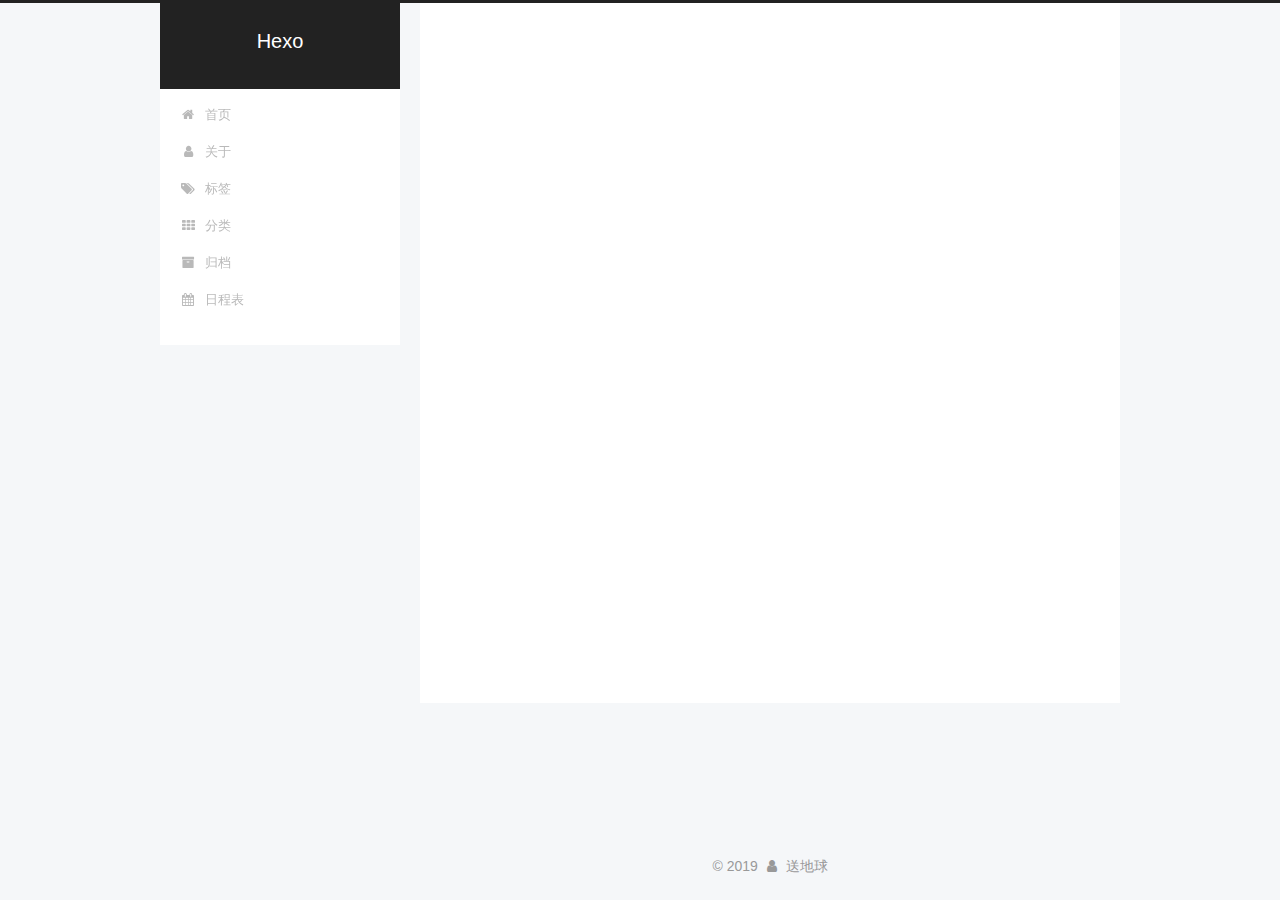
<file: tags/my/index.html>
<!DOCTYPE html>



  


<html class="theme-next pisces use-motion" lang="zh-Hans">
<head><meta name="generator" content="Hexo 3.8.0">
  <meta charset="UTF-8">
<meta http-equiv="X-UA-Compatible" content="IE=edge">
<meta name="viewport" content="width=device-width, initial-scale=1, maximum-scale=1">
<meta name="theme-color" content="#222">









<meta http-equiv="Cache-Control" content="no-transform">
<meta http-equiv="Cache-Control" content="no-siteapp">
















  
  
  <link href="/lib/fancybox/source/jquery.fancybox.css?v=2.1.5" rel="stylesheet" type="text/css">







<link href="/lib/font-awesome/css/font-awesome.min.css?v=4.6.2" rel="stylesheet" type="text/css">

<link href="/css/main.css?v=5.1.4" rel="stylesheet" type="text/css">


  <link rel="apple-touch-icon" sizes="180x180" href="/images/apple-touch-icon-next.png?v=5.1.4">


  <link rel="icon" type="image/png" sizes="32x32" href="/images/favicon-32x32-next.png?v=5.1.4">



  <link rel="mask-icon" href="/images/logo.svg?v=5.1.4" color="#222">














<meta name="description" content="当你的才华还撑不起你的野心的时候，你就应该静下心来学习。当你的能力还驾驭不了你的目标时，就应该沉下心来历练。">
<meta property="og:type" content="website">
<meta property="og:title" content="Hexo">
<meta property="og:url" content="http://yoursite.com/tags/my/index.html">
<meta property="og:site_name" content="Hexo">
<meta property="og:description" content="当你的才华还撑不起你的野心的时候，你就应该静下心来学习。当你的能力还驾驭不了你的目标时，就应该沉下心来历练。">
<meta property="og:locale" content="zh-Hans">
<meta name="twitter:card" content="summary">
<meta name="twitter:title" content="Hexo">
<meta name="twitter:description" content="当你的才华还撑不起你的野心的时候，你就应该静下心来学习。当你的能力还驾驭不了你的目标时，就应该沉下心来历练。">



<script type="text/javascript" id="hexo.configurations">
  var NexT = window.NexT || {};
  var CONFIG = {
    root: '/',
    scheme: 'Pisces',
    version: '5.1.4',
    sidebar: {"position":"left","display":"post","offset":12,"b2t":false,"scrollpercent":false,"onmobile":false},
    fancybox: true,
    tabs: true,
    motion: {"enable":true,"async":false,"transition":{"post_block":"fadeIn","post_header":"slideDownIn","post_body":"slideDownIn","coll_header":"slideLeftIn","sidebar":"slideUpIn"}},
    duoshuo: {
      userId: '0',
      author: '博主'
    },
    algolia: {
      applicationID: '',
      apiKey: '',
      indexName: '',
      hits: {"per_page":10},
      labels: {"input_placeholder":"Search for Posts","hits_empty":"We didn't find any results for the search: ${query}","hits_stats":"${hits} results found in ${time} ms"}
    }
  };
</script>



  <link rel="canonical" href="http://yoursite.com/tags/my/">





  <title>标签: my | Hexo</title>
  








</head>

<body itemscope itemtype="http://schema.org/WebPage" lang="zh-Hans">

  
  
    
  

  <div class="container sidebar-position-left ">
    <div class="headband"></div>

    <header id="header" class="header" itemscope itemtype="http://schema.org/WPHeader">
      <div class="header-inner"><div class="site-brand-wrapper">
  <div class="site-meta ">
    

    <div class="custom-logo-site-title">
      <a href="/" class="brand" rel="start">
        <span class="logo-line-before"><i></i></span>
        <span class="site-title">Hexo</span>
        <span class="logo-line-after"><i></i></span>
      </a>
    </div>
      
        <p class="site-subtitle"></p>
      
  </div>

  <div class="site-nav-toggle">
    <button>
      <span class="btn-bar"></span>
      <span class="btn-bar"></span>
      <span class="btn-bar"></span>
    </button>
  </div>
</div>

<nav class="site-nav">
  

  
    <ul id="menu" class="menu">
      
        
        <li class="menu-item menu-item-home">
          <a href="/" rel="section">
            
              <i class="menu-item-icon fa fa-fw fa-home"></i> <br>
            
            首页
          </a>
        </li>
      
        
        <li class="menu-item menu-item-about">
          <a href="/about/" rel="section">
            
              <i class="menu-item-icon fa fa-fw fa-user"></i> <br>
            
            关于
          </a>
        </li>
      
        
        <li class="menu-item menu-item-tags">
          <a href="/tags/" rel="section">
            
              <i class="menu-item-icon fa fa-fw fa-tags"></i> <br>
            
            标签
          </a>
        </li>
      
        
        <li class="menu-item menu-item-categories">
          <a href="/categories/" rel="section">
            
              <i class="menu-item-icon fa fa-fw fa-th"></i> <br>
            
            分类
          </a>
        </li>
      
        
        <li class="menu-item menu-item-archives">
          <a href="/archives/" rel="section">
            
              <i class="menu-item-icon fa fa-fw fa-archive"></i> <br>
            
            归档
          </a>
        </li>
      
        
        <li class="menu-item menu-item-schedule">
          <a href="/schedule/" rel="section">
            
              <i class="menu-item-icon fa fa-fw fa-calendar"></i> <br>
            
            日程表
          </a>
        </li>
      

      
    </ul>
  

  
</nav>



 </div>
    </header>

    <main id="main" class="main">
      <div class="main-inner">
        <div class="content-wrap">
          <div id="content" class="content">
            

  
  
  
  <div class="post-block tag">

    <div id="posts" class="posts-collapse">
      <div class="collection-title">
        <h1>my<small>标签</small>
        </h1>
      </div>

      
        

  <article class="post post-type-normal" itemscope itemtype="http://schema.org/Article">
    <header class="post-header">

      <h2 class="post-title">
        
            <a class="post-title-link" href="/2019/04/30/songxx/" itemprop="url">
              
                <span itemprop="name">songxx</span>
              
            </a>
        
      </h2>

      <div class="post-meta">
        <time class="post-time" itemprop="dateCreated" datetime="2019-04-30T17:50:02+08:00" content="2019-04-30">
          04-30
        </time>
      </div>

    </header>
  </article>


      
    </div>

  </div>
  
  
  

  


          </div>
          


          

        </div>
        
          
  
  <div class="sidebar-toggle">
    <div class="sidebar-toggle-line-wrap">
      <span class="sidebar-toggle-line sidebar-toggle-line-first"></span>
      <span class="sidebar-toggle-line sidebar-toggle-line-middle"></span>
      <span class="sidebar-toggle-line sidebar-toggle-line-last"></span>
    </div>
  </div>

  <aside id="sidebar" class="sidebar">
    
    <div class="sidebar-inner">

      

      

      <section class="site-overview-wrap sidebar-panel sidebar-panel-active">
        <div class="site-overview">
          <div class="site-author motion-element" itemprop="author" itemscope itemtype="http://schema.org/Person">
            
              <p class="site-author-name" itemprop="name">送地球</p>
              <p class="site-description motion-element" itemprop="description"><center>当你的才华还撑不起你的野心的时候，<br>你就应该静下心来学习。<br>当你的能力还驾驭不了你的目标时，<br>就应该沉下心来历练。</center></p>
          </div>

          <nav class="site-state motion-element">

            
              <div class="site-state-item site-state-posts">
              
                <a href="/archives/">
              
                  <span class="site-state-item-count">2</span>
                  <span class="site-state-item-name">日志</span>
                </a>
              </div>
            

            

            
              
              
              <div class="site-state-item site-state-tags">
                
                  <span class="site-state-item-count">2</span>
                  <span class="site-state-item-name">标签</span>
                
              </div>
            

          </nav>

          

          
            <div class="links-of-author motion-element">
                
                  <span class="links-of-author-item">
                    <a href="https://github.com/1442333031/" target="_blank" title="GitHub">
                      
                        <i class="fa fa-fw fa-github"></i>GitHub</a>
                  </span>
                
                  <span class="links-of-author-item">
                    <a href="1442333031@qq.com" target="_blank" title="E-Mail">
                      
                        <i class="fa fa-fw fa-envelope"></i>E-Mail</a>
                  </span>
                
            </div>
          

          
          

          
          

          

        </div>
      </section>

      

      

    </div>
  </aside>


        
      </div>
    </main>

    <footer id="footer" class="footer">
      <div class="footer-inner">
        <div class="copyright">&copy; <span itemprop="copyrightYear">2019</span>
  <span class="with-love">
    <i class="fa fa-user"></i>
  </span>
  <span class="author" itemprop="copyrightHolder">送地球</span>

  
</div>









        







        
      </div>
    </footer>

    
      <div class="back-to-top">
        <i class="fa fa-arrow-up"></i>
        
      </div>
    

    

  </div>

  

<script type="text/javascript">
  if (Object.prototype.toString.call(window.Promise) !== '[object Function]') {
    window.Promise = null;
  }
</script>









  












  
  
    <script type="text/javascript" src="/lib/jquery/index.js?v=2.1.3"></script>
  

  
  
    <script type="text/javascript" src="/lib/fastclick/lib/fastclick.min.js?v=1.0.6"></script>
  

  
  
    <script type="text/javascript" src="/lib/jquery_lazyload/jquery.lazyload.js?v=1.9.7"></script>
  

  
  
    <script type="text/javascript" src="/lib/velocity/velocity.min.js?v=1.2.1"></script>
  

  
  
    <script type="text/javascript" src="/lib/velocity/velocity.ui.min.js?v=1.2.1"></script>
  

  
  
    <script type="text/javascript" src="/lib/fancybox/source/jquery.fancybox.pack.js?v=2.1.5"></script>
  


  


  <script type="text/javascript" src="/js/src/utils.js?v=5.1.4"></script>

  <script type="text/javascript" src="/js/src/motion.js?v=5.1.4"></script>



  
  


  <script type="text/javascript" src="/js/src/affix.js?v=5.1.4"></script>

  <script type="text/javascript" src="/js/src/schemes/pisces.js?v=5.1.4"></script>



  

  


  <script type="text/javascript" src="/js/src/bootstrap.js?v=5.1.4"></script>



  


  




	





  





  












  





  

  

  

  
  

  

  

  

</body>
</html>
</file>
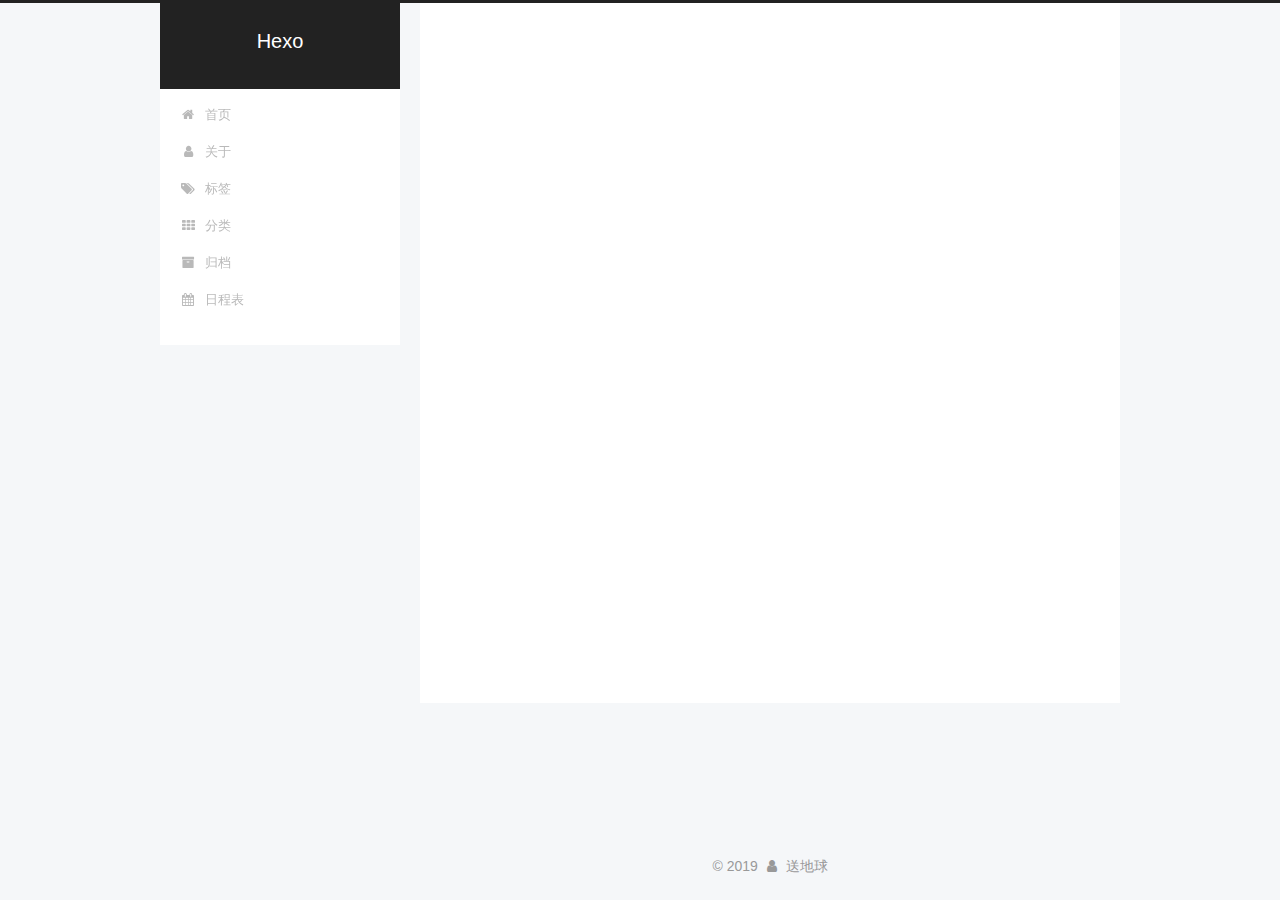
<file: archives/2019/04/index.html>
<!DOCTYPE html>



  


<html class="theme-next pisces use-motion" lang="zh-Hans">
<head><meta name="generator" content="Hexo 3.8.0">
  <meta charset="UTF-8">
<meta http-equiv="X-UA-Compatible" content="IE=edge">
<meta name="viewport" content="width=device-width, initial-scale=1, maximum-scale=1">
<meta name="theme-color" content="#222">









<meta http-equiv="Cache-Control" content="no-transform">
<meta http-equiv="Cache-Control" content="no-siteapp">
















  
  
  <link href="/lib/fancybox/source/jquery.fancybox.css?v=2.1.5" rel="stylesheet" type="text/css">







<link href="/lib/font-awesome/css/font-awesome.min.css?v=4.6.2" rel="stylesheet" type="text/css">

<link href="/css/main.css?v=5.1.4" rel="stylesheet" type="text/css">


  <link rel="apple-touch-icon" sizes="180x180" href="/images/apple-touch-icon-next.png?v=5.1.4">


  <link rel="icon" type="image/png" sizes="32x32" href="/images/favicon-32x32-next.png?v=5.1.4">



  <link rel="mask-icon" href="/images/logo.svg?v=5.1.4" color="#222">














<meta name="description" content="当你的才华还撑不起你的野心的时候，你就应该静下心来学习。当你的能力还驾驭不了你的目标时，就应该沉下心来历练。">
<meta property="og:type" content="website">
<meta property="og:title" content="Hexo">
<meta property="og:url" content="http://yoursite.com/archives/2019/04/index.html">
<meta property="og:site_name" content="Hexo">
<meta property="og:description" content="当你的才华还撑不起你的野心的时候，你就应该静下心来学习。当你的能力还驾驭不了你的目标时，就应该沉下心来历练。">
<meta property="og:locale" content="zh-Hans">
<meta name="twitter:card" content="summary">
<meta name="twitter:title" content="Hexo">
<meta name="twitter:description" content="当你的才华还撑不起你的野心的时候，你就应该静下心来学习。当你的能力还驾驭不了你的目标时，就应该沉下心来历练。">



<script type="text/javascript" id="hexo.configurations">
  var NexT = window.NexT || {};
  var CONFIG = {
    root: '/',
    scheme: 'Pisces',
    version: '5.1.4',
    sidebar: {"position":"left","display":"post","offset":12,"b2t":false,"scrollpercent":false,"onmobile":false},
    fancybox: true,
    tabs: true,
    motion: {"enable":true,"async":false,"transition":{"post_block":"fadeIn","post_header":"slideDownIn","post_body":"slideDownIn","coll_header":"slideLeftIn","sidebar":"slideUpIn"}},
    duoshuo: {
      userId: '0',
      author: '博主'
    },
    algolia: {
      applicationID: '',
      apiKey: '',
      indexName: '',
      hits: {"per_page":10},
      labels: {"input_placeholder":"Search for Posts","hits_empty":"We didn't find any results for the search: ${query}","hits_stats":"${hits} results found in ${time} ms"}
    }
  };
</script>



  <link rel="canonical" href="http://yoursite.com/archives/2019/04/">





  <title>归档 | Hexo</title>
  








</head>

<body itemscope itemtype="http://schema.org/WebPage" lang="zh-Hans">

  
  
    
  

  <div class="container sidebar-position-left page-archive">
    <div class="headband"></div>

    <header id="header" class="header" itemscope itemtype="http://schema.org/WPHeader">
      <div class="header-inner"><div class="site-brand-wrapper">
  <div class="site-meta ">
    

    <div class="custom-logo-site-title">
      <a href="/" class="brand" rel="start">
        <span class="logo-line-before"><i></i></span>
        <span class="site-title">Hexo</span>
        <span class="logo-line-after"><i></i></span>
      </a>
    </div>
      
        <p class="site-subtitle"></p>
      
  </div>

  <div class="site-nav-toggle">
    <button>
      <span class="btn-bar"></span>
      <span class="btn-bar"></span>
      <span class="btn-bar"></span>
    </button>
  </div>
</div>

<nav class="site-nav">
  

  
    <ul id="menu" class="menu">
      
        
        <li class="menu-item menu-item-home">
          <a href="/" rel="section">
            
              <i class="menu-item-icon fa fa-fw fa-home"></i> <br>
            
            首页
          </a>
        </li>
      
        
        <li class="menu-item menu-item-about">
          <a href="/about/" rel="section">
            
              <i class="menu-item-icon fa fa-fw fa-user"></i> <br>
            
            关于
          </a>
        </li>
      
        
        <li class="menu-item menu-item-tags">
          <a href="/tags/" rel="section">
            
              <i class="menu-item-icon fa fa-fw fa-tags"></i> <br>
            
            标签
          </a>
        </li>
      
        
        <li class="menu-item menu-item-categories">
          <a href="/categories/" rel="section">
            
              <i class="menu-item-icon fa fa-fw fa-th"></i> <br>
            
            分类
          </a>
        </li>
      
        
        <li class="menu-item menu-item-archives">
          <a href="/archives/" rel="section">
            
              <i class="menu-item-icon fa fa-fw fa-archive"></i> <br>
            
            归档
          </a>
        </li>
      
        
        <li class="menu-item menu-item-schedule">
          <a href="/schedule/" rel="section">
            
              <i class="menu-item-icon fa fa-fw fa-calendar"></i> <br>
            
            日程表
          </a>
        </li>
      

      
    </ul>
  

  
</nav>



 </div>
    </header>

    <main id="main" class="main">
      <div class="main-inner">
        <div class="content-wrap">
          <div id="content" class="content">
            

  
  
  
  <div class="post-block archive">
    <div id="posts" class="posts-collapse">
      <span class="archive-move-on"></span>

      <span class="archive-page-counter">
        
        
        
          
        
        嗯..! 目前共计 2 篇日志。 继续努力。
      </span>

      

        
        
        

        
          
          <div class="collection-title">
            <h1 class="archive-year" id="archive-year-2019">2019</h1>
          </div>
        
        

        

  <article class="post post-type-normal" itemscope itemtype="http://schema.org/Article">
    <header class="post-header">

      <h2 class="post-title">
        
            <a class="post-title-link" href="/2019/04/30/songxx/" itemprop="url">
              
                <span itemprop="name">songxx</span>
              
            </a>
        
      </h2>

      <div class="post-meta">
        <time class="post-time" itemprop="dateCreated" datetime="2019-04-30T17:50:02+08:00" content="2019-04-30">
          04-30
        </time>
      </div>

    </header>
  </article>



      

        
        
        

        
        

        

  <article class="post post-type-normal" itemscope itemtype="http://schema.org/Article">
    <header class="post-header">

      <h2 class="post-title">
        
            <a class="post-title-link" href="/2019/04/30/hello-world/" itemprop="url">
              
                <span itemprop="name">Hello World</span>
              
            </a>
        
      </h2>

      <div class="post-meta">
        <time class="post-time" itemprop="dateCreated" datetime="2019-04-30T15:34:14+08:00" content="2019-04-30">
          04-30
        </time>
      </div>

    </header>
  </article>



      

    </div>
  </div>
  
  
  

  



          </div>
          


          

        </div>
        
          
  
  <div class="sidebar-toggle">
    <div class="sidebar-toggle-line-wrap">
      <span class="sidebar-toggle-line sidebar-toggle-line-first"></span>
      <span class="sidebar-toggle-line sidebar-toggle-line-middle"></span>
      <span class="sidebar-toggle-line sidebar-toggle-line-last"></span>
    </div>
  </div>

  <aside id="sidebar" class="sidebar">
    
    <div class="sidebar-inner">

      

      

      <section class="site-overview-wrap sidebar-panel sidebar-panel-active">
        <div class="site-overview">
          <div class="site-author motion-element" itemprop="author" itemscope itemtype="http://schema.org/Person">
            
              <p class="site-author-name" itemprop="name">送地球</p>
              <p class="site-description motion-element" itemprop="description"><center>当你的才华还撑不起你的野心的时候，<br>你就应该静下心来学习。<br>当你的能力还驾驭不了你的目标时，<br>就应该沉下心来历练。</center></p>
          </div>

          <nav class="site-state motion-element">

            
              <div class="site-state-item site-state-posts">
              
                <a href="/archives/">
              
                  <span class="site-state-item-count">2</span>
                  <span class="site-state-item-name">日志</span>
                </a>
              </div>
            

            

            
              
              
              <div class="site-state-item site-state-tags">
                
                  <span class="site-state-item-count">2</span>
                  <span class="site-state-item-name">标签</span>
                
              </div>
            

          </nav>

          

          
            <div class="links-of-author motion-element">
                
                  <span class="links-of-author-item">
                    <a href="https://github.com/1442333031/" target="_blank" title="GitHub">
                      
                        <i class="fa fa-fw fa-github"></i>GitHub</a>
                  </span>
                
                  <span class="links-of-author-item">
                    <a href="1442333031@qq.com" target="_blank" title="E-Mail">
                      
                        <i class="fa fa-fw fa-envelope"></i>E-Mail</a>
                  </span>
                
            </div>
          

          
          

          
          

          

        </div>
      </section>

      

      

    </div>
  </aside>


        
      </div>
    </main>

    <footer id="footer" class="footer">
      <div class="footer-inner">
        <div class="copyright">&copy; <span itemprop="copyrightYear">2019</span>
  <span class="with-love">
    <i class="fa fa-user"></i>
  </span>
  <span class="author" itemprop="copyrightHolder">送地球</span>

  
</div>









        







        
      </div>
    </footer>

    
      <div class="back-to-top">
        <i class="fa fa-arrow-up"></i>
        
      </div>
    

    

  </div>

  

<script type="text/javascript">
  if (Object.prototype.toString.call(window.Promise) !== '[object Function]') {
    window.Promise = null;
  }
</script>









  












  
  
    <script type="text/javascript" src="/lib/jquery/index.js?v=2.1.3"></script>
  

  
  
    <script type="text/javascript" src="/lib/fastclick/lib/fastclick.min.js?v=1.0.6"></script>
  

  
  
    <script type="text/javascript" src="/lib/jquery_lazyload/jquery.lazyload.js?v=1.9.7"></script>
  

  
  
    <script type="text/javascript" src="/lib/velocity/velocity.min.js?v=1.2.1"></script>
  

  
  
    <script type="text/javascript" src="/lib/velocity/velocity.ui.min.js?v=1.2.1"></script>
  

  
  
    <script type="text/javascript" src="/lib/fancybox/source/jquery.fancybox.pack.js?v=2.1.5"></script>
  


  


  <script type="text/javascript" src="/js/src/utils.js?v=5.1.4"></script>

  <script type="text/javascript" src="/js/src/motion.js?v=5.1.4"></script>



  
  


  <script type="text/javascript" src="/js/src/affix.js?v=5.1.4"></script>

  <script type="text/javascript" src="/js/src/schemes/pisces.js?v=5.1.4"></script>



  

  


  <script type="text/javascript" src="/js/src/bootstrap.js?v=5.1.4"></script>



  


  




	





  





  












  





  

  

  

  
  

  

  

  

</body>
</html>
</file>
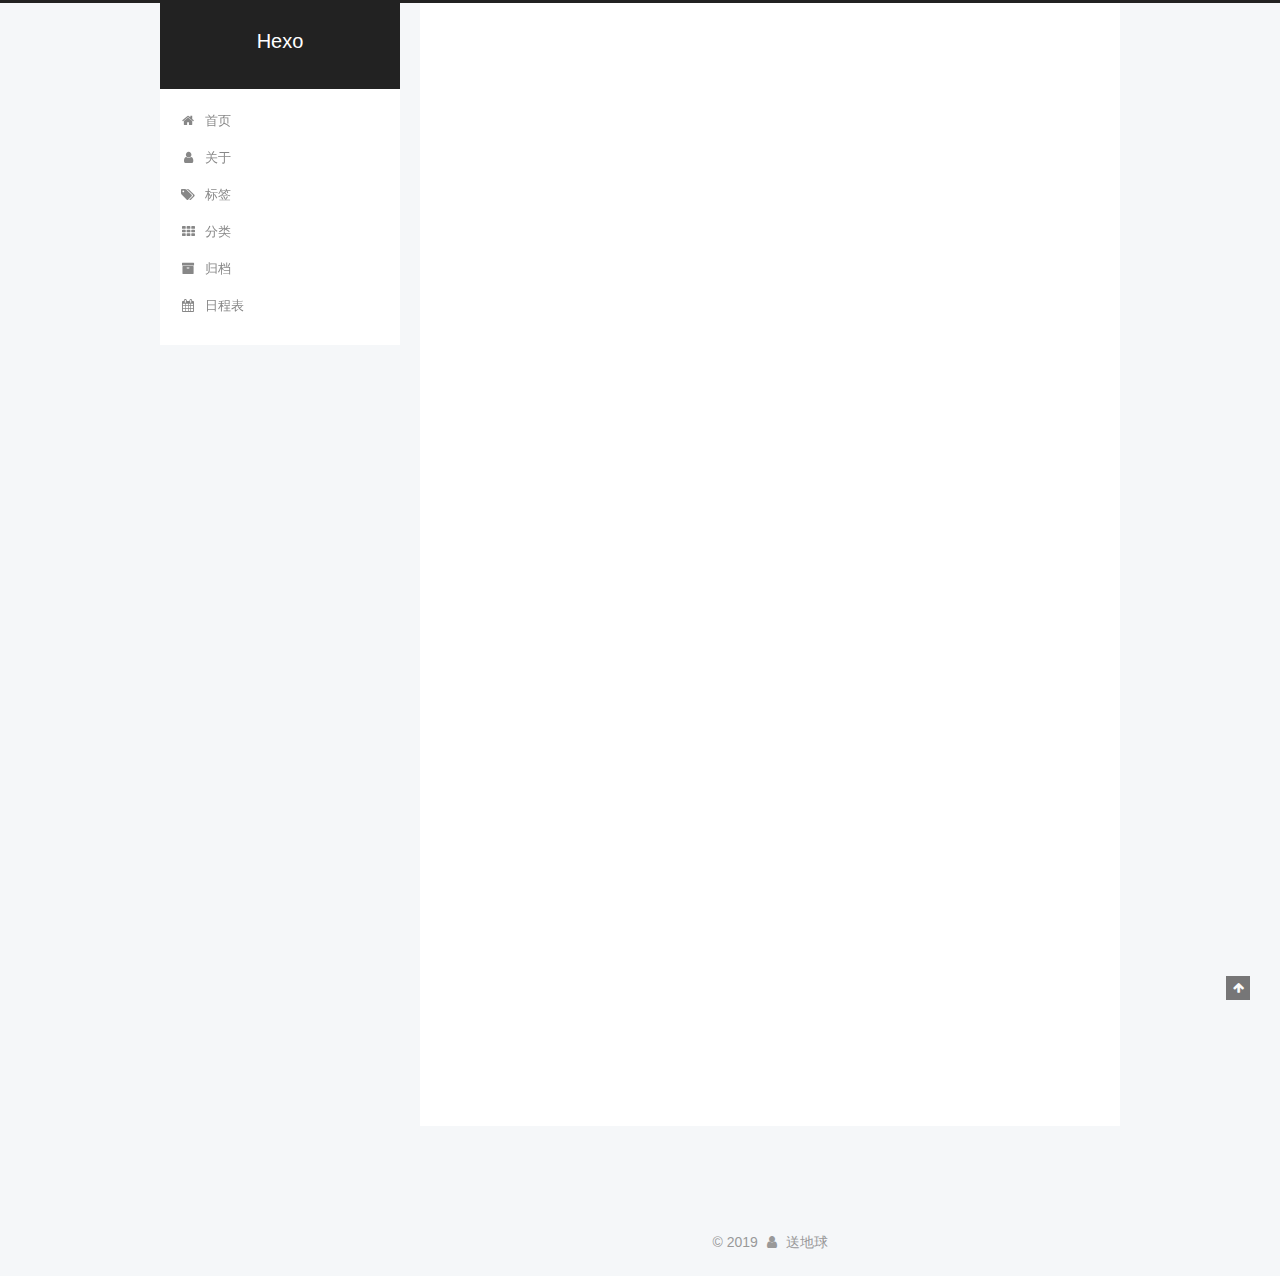
<file: 2019/04/30/hello-world/index.html>
<!DOCTYPE html>



  


<html class="theme-next pisces use-motion" lang="zh-Hans">
<head><meta name="generator" content="Hexo 3.8.0">
  <meta charset="UTF-8">
<meta http-equiv="X-UA-Compatible" content="IE=edge">
<meta name="viewport" content="width=device-width, initial-scale=1, maximum-scale=1">
<meta name="theme-color" content="#222">









<meta http-equiv="Cache-Control" content="no-transform">
<meta http-equiv="Cache-Control" content="no-siteapp">
















  
  
  <link href="/lib/fancybox/source/jquery.fancybox.css?v=2.1.5" rel="stylesheet" type="text/css">







<link href="/lib/font-awesome/css/font-awesome.min.css?v=4.6.2" rel="stylesheet" type="text/css">

<link href="/css/main.css?v=5.1.4" rel="stylesheet" type="text/css">


  <link rel="apple-touch-icon" sizes="180x180" href="/images/apple-touch-icon-next.png?v=5.1.4">


  <link rel="icon" type="image/png" sizes="32x32" href="/images/favicon-32x32-next.png?v=5.1.4">



  <link rel="mask-icon" href="/images/logo.svg?v=5.1.4" color="#222">














<meta name="description" content="Welcome to Hexo! This is your very first post. Check documentation for more info. If you get any problems when using Hexo, you can find the answer in troubleshooting or you can ask me on GitHub. Quick">
<meta property="og:type" content="article">
<meta property="og:title" content="Hello World">
<meta property="og:url" content="http://yoursite.com/2019/04/30/hello-world/index.html">
<meta property="og:site_name" content="Hexo">
<meta property="og:description" content="Welcome to Hexo! This is your very first post. Check documentation for more info. If you get any problems when using Hexo, you can find the answer in troubleshooting or you can ask me on GitHub. Quick">
<meta property="og:locale" content="zh-Hans">
<meta property="og:updated_time" content="2019-04-30T07:34:14.211Z">
<meta name="twitter:card" content="summary">
<meta name="twitter:title" content="Hello World">
<meta name="twitter:description" content="Welcome to Hexo! This is your very first post. Check documentation for more info. If you get any problems when using Hexo, you can find the answer in troubleshooting or you can ask me on GitHub. Quick">



<script type="text/javascript" id="hexo.configurations">
  var NexT = window.NexT || {};
  var CONFIG = {
    root: '/',
    scheme: 'Pisces',
    version: '5.1.4',
    sidebar: {"position":"left","display":"post","offset":12,"b2t":false,"scrollpercent":false,"onmobile":false},
    fancybox: true,
    tabs: true,
    motion: {"enable":true,"async":false,"transition":{"post_block":"fadeIn","post_header":"slideDownIn","post_body":"slideDownIn","coll_header":"slideLeftIn","sidebar":"slideUpIn"}},
    duoshuo: {
      userId: '0',
      author: '博主'
    },
    algolia: {
      applicationID: '',
      apiKey: '',
      indexName: '',
      hits: {"per_page":10},
      labels: {"input_placeholder":"Search for Posts","hits_empty":"We didn't find any results for the search: ${query}","hits_stats":"${hits} results found in ${time} ms"}
    }
  };
</script>



  <link rel="canonical" href="http://yoursite.com/2019/04/30/hello-world/">





  <title>Hello World | Hexo</title>
  








</head>

<body itemscope itemtype="http://schema.org/WebPage" lang="zh-Hans">

  
  
    
  

  <div class="container sidebar-position-left page-post-detail">
    <div class="headband"></div>

    <header id="header" class="header" itemscope itemtype="http://schema.org/WPHeader">
      <div class="header-inner"><div class="site-brand-wrapper">
  <div class="site-meta ">
    

    <div class="custom-logo-site-title">
      <a href="/" class="brand" rel="start">
        <span class="logo-line-before"><i></i></span>
        <span class="site-title">Hexo</span>
        <span class="logo-line-after"><i></i></span>
      </a>
    </div>
      
        <p class="site-subtitle"></p>
      
  </div>

  <div class="site-nav-toggle">
    <button>
      <span class="btn-bar"></span>
      <span class="btn-bar"></span>
      <span class="btn-bar"></span>
    </button>
  </div>
</div>

<nav class="site-nav">
  

  
    <ul id="menu" class="menu">
      
        
        <li class="menu-item menu-item-home">
          <a href="/" rel="section">
            
              <i class="menu-item-icon fa fa-fw fa-home"></i> <br>
            
            首页
          </a>
        </li>
      
        
        <li class="menu-item menu-item-about">
          <a href="/about/" rel="section">
            
              <i class="menu-item-icon fa fa-fw fa-user"></i> <br>
            
            关于
          </a>
        </li>
      
        
        <li class="menu-item menu-item-tags">
          <a href="/tags/" rel="section">
            
              <i class="menu-item-icon fa fa-fw fa-tags"></i> <br>
            
            标签
          </a>
        </li>
      
        
        <li class="menu-item menu-item-categories">
          <a href="/categories/" rel="section">
            
              <i class="menu-item-icon fa fa-fw fa-th"></i> <br>
            
            分类
          </a>
        </li>
      
        
        <li class="menu-item menu-item-archives">
          <a href="/archives/" rel="section">
            
              <i class="menu-item-icon fa fa-fw fa-archive"></i> <br>
            
            归档
          </a>
        </li>
      
        
        <li class="menu-item menu-item-schedule">
          <a href="/schedule/" rel="section">
            
              <i class="menu-item-icon fa fa-fw fa-calendar"></i> <br>
            
            日程表
          </a>
        </li>
      

      
    </ul>
  

  
</nav>



 </div>
    </header>

    <main id="main" class="main">
      <div class="main-inner">
        <div class="content-wrap">
          <div id="content" class="content">
            

  <div id="posts" class="posts-expand">
    

  

  
  
  

  <article class="post post-type-normal" itemscope itemtype="http://schema.org/Article">
  
  
  
  <div class="post-block">
    <link itemprop="mainEntityOfPage" href="http://yoursite.com/2019/04/30/hello-world/">

    <span hidden itemprop="author" itemscope itemtype="http://schema.org/Person">
      <meta itemprop="name" content="送地球">
      <meta itemprop="description" content>
      <meta itemprop="image" content="/images/avatar.gif">
    </span>

    <span hidden itemprop="publisher" itemscope itemtype="http://schema.org/Organization">
      <meta itemprop="name" content="Hexo">
    </span>

    
      <header class="post-header">

        
        
          <h1 class="post-title" itemprop="name headline">Hello World</h1>
        

        <div class="post-meta">
          <span class="post-time">
            
              <span class="post-meta-item-icon">
                <i class="fa fa-calendar-o"></i>
              </span>
              
                <span class="post-meta-item-text">发表于</span>
              
              <time title="创建于" itemprop="dateCreated datePublished" datetime="2019-04-30T15:34:14+08:00">
                2019-04-30
              </time>
            

            

            
          </span>

          

          
            
          

          
          

          

          

          

        </div>
      </header>
    

    
    
    
    <div class="post-body" itemprop="articleBody">

      
      

      
        <p>Welcome to <a href="https://hexo.io/" target="_blank" rel="noopener">Hexo</a>! This is your very first post. Check <a href="https://hexo.io/docs/" target="_blank" rel="noopener">documentation</a> for more info. If you get any problems when using Hexo, you can find the answer in <a href="https://hexo.io/docs/troubleshooting.html" target="_blank" rel="noopener">troubleshooting</a> or you can ask me on <a href="https://github.com/hexojs/hexo/issues" target="_blank" rel="noopener">GitHub</a>.</p>
<h2 id="Quick-Start"><a href="#Quick-Start" class="headerlink" title="Quick Start"></a>Quick Start</h2><h3 id="Create-a-new-post"><a href="#Create-a-new-post" class="headerlink" title="Create a new post"></a>Create a new post</h3><figure class="highlight bash"><table><tr><td class="gutter"><pre><span class="line">1</span><br></pre></td><td class="code"><pre><span class="line">$ hexo new <span class="string">"My New Post"</span></span><br></pre></td></tr></table></figure>
<p>More info: <a href="https://hexo.io/docs/writing.html" target="_blank" rel="noopener">Writing</a></p>
<h3 id="Run-server"><a href="#Run-server" class="headerlink" title="Run server"></a>Run server</h3><figure class="highlight bash"><table><tr><td class="gutter"><pre><span class="line">1</span><br></pre></td><td class="code"><pre><span class="line">$ hexo server</span><br></pre></td></tr></table></figure>
<p>More info: <a href="https://hexo.io/docs/server.html" target="_blank" rel="noopener">Server</a></p>
<h3 id="Generate-static-files"><a href="#Generate-static-files" class="headerlink" title="Generate static files"></a>Generate static files</h3><figure class="highlight bash"><table><tr><td class="gutter"><pre><span class="line">1</span><br></pre></td><td class="code"><pre><span class="line">$ hexo generate</span><br></pre></td></tr></table></figure>
<p>More info: <a href="https://hexo.io/docs/generating.html" target="_blank" rel="noopener">Generating</a></p>
<h3 id="Deploy-to-remote-sites"><a href="#Deploy-to-remote-sites" class="headerlink" title="Deploy to remote sites"></a>Deploy to remote sites</h3><figure class="highlight bash"><table><tr><td class="gutter"><pre><span class="line">1</span><br></pre></td><td class="code"><pre><span class="line">$ hexo deploy</span><br></pre></td></tr></table></figure>
<p>More info: <a href="https://hexo.io/docs/deployment.html" target="_blank" rel="noopener">Deployment</a></p>

      
    </div>
    
    
    

    

    

    

    <footer class="post-footer">
      

      
      
      

      
        <div class="post-nav">
          <div class="post-nav-next post-nav-item">
            
          </div>

          <span class="post-nav-divider"></span>

          <div class="post-nav-prev post-nav-item">
            
              <a href="/2019/04/30/songxx/" rel="prev" title="songxx">
                songxx <i class="fa fa-chevron-right"></i>
              </a>
            
          </div>
        </div>
      

      
      
    </footer>
  </div>
  
  
  
  </article>



    <div class="post-spread">
      
    </div>
  </div>


          </div>
          


          

  



        </div>
        
          
  
  <div class="sidebar-toggle">
    <div class="sidebar-toggle-line-wrap">
      <span class="sidebar-toggle-line sidebar-toggle-line-first"></span>
      <span class="sidebar-toggle-line sidebar-toggle-line-middle"></span>
      <span class="sidebar-toggle-line sidebar-toggle-line-last"></span>
    </div>
  </div>

  <aside id="sidebar" class="sidebar">
    
    <div class="sidebar-inner">

      

      
        <ul class="sidebar-nav motion-element">
          <li class="sidebar-nav-toc sidebar-nav-active" data-target="post-toc-wrap">
            文章目录
          </li>
          <li class="sidebar-nav-overview" data-target="site-overview-wrap">
            站点概览
          </li>
        </ul>
      

      <section class="site-overview-wrap sidebar-panel">
        <div class="site-overview">
          <div class="site-author motion-element" itemprop="author" itemscope itemtype="http://schema.org/Person">
            
              <p class="site-author-name" itemprop="name">送地球</p>
              <p class="site-description motion-element" itemprop="description"><center>当你的才华还撑不起你的野心的时候，<br>你就应该静下心来学习。<br>当你的能力还驾驭不了你的目标时，<br>就应该沉下心来历练。</center></p>
          </div>

          <nav class="site-state motion-element">

            
              <div class="site-state-item site-state-posts">
              
                <a href="/archives/">
              
                  <span class="site-state-item-count">2</span>
                  <span class="site-state-item-name">日志</span>
                </a>
              </div>
            

            

            
              
              
              <div class="site-state-item site-state-tags">
                
                  <span class="site-state-item-count">2</span>
                  <span class="site-state-item-name">标签</span>
                
              </div>
            

          </nav>

          

          
            <div class="links-of-author motion-element">
                
                  <span class="links-of-author-item">
                    <a href="https://github.com/1442333031/" target="_blank" title="GitHub">
                      
                        <i class="fa fa-fw fa-github"></i>GitHub</a>
                  </span>
                
                  <span class="links-of-author-item">
                    <a href="1442333031@qq.com" target="_blank" title="E-Mail">
                      
                        <i class="fa fa-fw fa-envelope"></i>E-Mail</a>
                  </span>
                
            </div>
          

          
          

          
          

          

        </div>
      </section>

      
      <!--noindex-->
        <section class="post-toc-wrap motion-element sidebar-panel sidebar-panel-active">
          <div class="post-toc">

            
              
            

            
              <div class="post-toc-content"><ol class="nav"><li class="nav-item nav-level-2"><a class="nav-link" href="#Quick-Start"><span class="nav-number">1.</span> <span class="nav-text">Quick Start</span></a><ol class="nav-child"><li class="nav-item nav-level-3"><a class="nav-link" href="#Create-a-new-post"><span class="nav-number">1.1.</span> <span class="nav-text">Create a new post</span></a></li><li class="nav-item nav-level-3"><a class="nav-link" href="#Run-server"><span class="nav-number">1.2.</span> <span class="nav-text">Run server</span></a></li><li class="nav-item nav-level-3"><a class="nav-link" href="#Generate-static-files"><span class="nav-number">1.3.</span> <span class="nav-text">Generate static files</span></a></li><li class="nav-item nav-level-3"><a class="nav-link" href="#Deploy-to-remote-sites"><span class="nav-number">1.4.</span> <span class="nav-text">Deploy to remote sites</span></a></li></ol></li></ol></div>
            

          </div>
        </section>
      <!--/noindex-->
      

      

    </div>
  </aside>


        
      </div>
    </main>

    <footer id="footer" class="footer">
      <div class="footer-inner">
        <div class="copyright">&copy; <span itemprop="copyrightYear">2019</span>
  <span class="with-love">
    <i class="fa fa-user"></i>
  </span>
  <span class="author" itemprop="copyrightHolder">送地球</span>

  
</div>









        







        
      </div>
    </footer>

    
      <div class="back-to-top">
        <i class="fa fa-arrow-up"></i>
        
      </div>
    

    

  </div>

  

<script type="text/javascript">
  if (Object.prototype.toString.call(window.Promise) !== '[object Function]') {
    window.Promise = null;
  }
</script>









  












  
  
    <script type="text/javascript" src="/lib/jquery/index.js?v=2.1.3"></script>
  

  
  
    <script type="text/javascript" src="/lib/fastclick/lib/fastclick.min.js?v=1.0.6"></script>
  

  
  
    <script type="text/javascript" src="/lib/jquery_lazyload/jquery.lazyload.js?v=1.9.7"></script>
  

  
  
    <script type="text/javascript" src="/lib/velocity/velocity.min.js?v=1.2.1"></script>
  

  
  
    <script type="text/javascript" src="/lib/velocity/velocity.ui.min.js?v=1.2.1"></script>
  

  
  
    <script type="text/javascript" src="/lib/fancybox/source/jquery.fancybox.pack.js?v=2.1.5"></script>
  


  


  <script type="text/javascript" src="/js/src/utils.js?v=5.1.4"></script>

  <script type="text/javascript" src="/js/src/motion.js?v=5.1.4"></script>



  
  


  <script type="text/javascript" src="/js/src/affix.js?v=5.1.4"></script>

  <script type="text/javascript" src="/js/src/schemes/pisces.js?v=5.1.4"></script>



  
  <script type="text/javascript" src="/js/src/scrollspy.js?v=5.1.4"></script>
<script type="text/javascript" src="/js/src/post-details.js?v=5.1.4"></script>



  


  <script type="text/javascript" src="/js/src/bootstrap.js?v=5.1.4"></script>



  


  




	





  





  












  





  

  

  

  
  

  

  

  

</body>
</html>
</file>
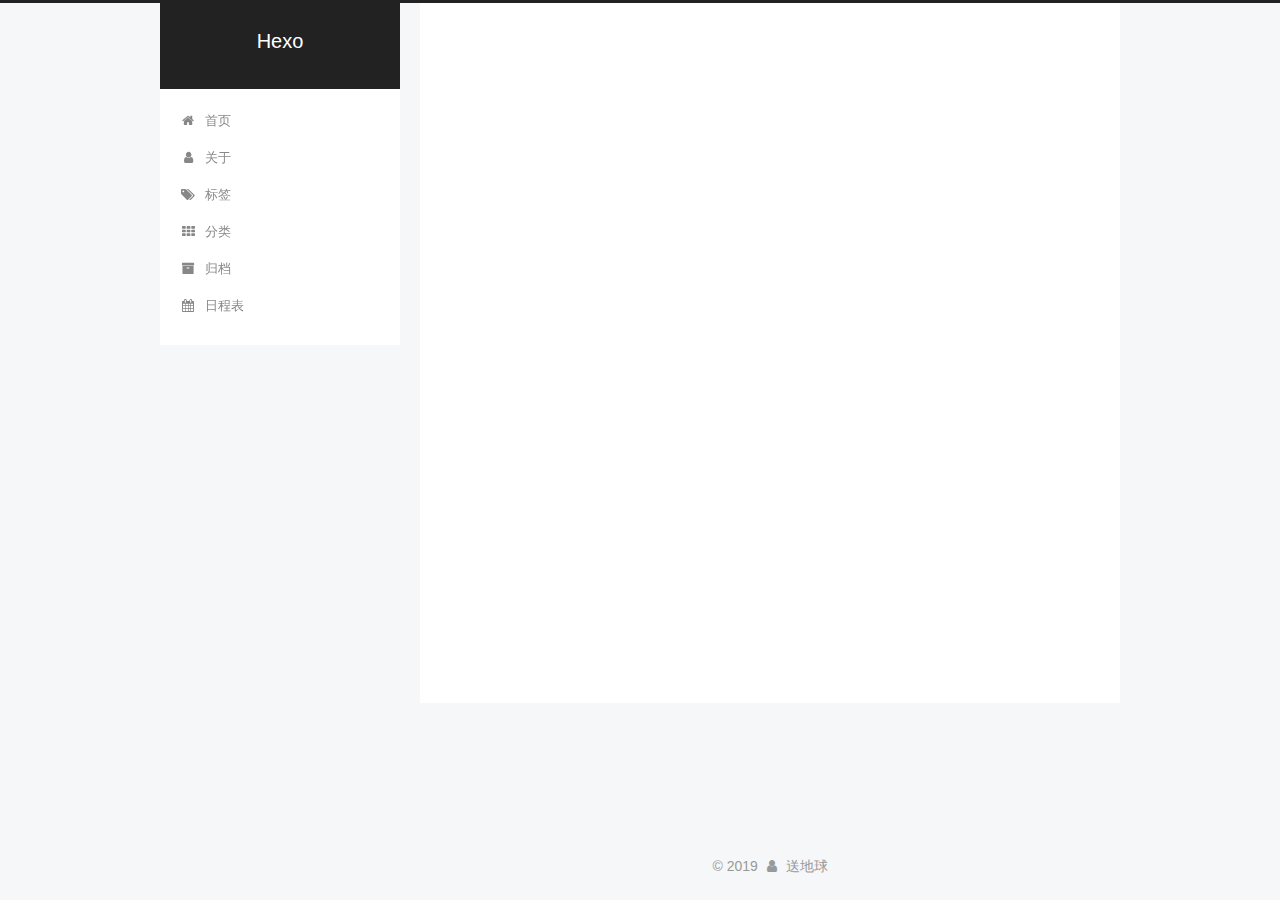
<file: 2019/04/30/songxx/index.html>
<!DOCTYPE html>



  


<html class="theme-next pisces use-motion" lang="zh-Hans">
<head><meta name="generator" content="Hexo 3.8.0">
  <meta charset="UTF-8">
<meta http-equiv="X-UA-Compatible" content="IE=edge">
<meta name="viewport" content="width=device-width, initial-scale=1, maximum-scale=1">
<meta name="theme-color" content="#222">









<meta http-equiv="Cache-Control" content="no-transform">
<meta http-equiv="Cache-Control" content="no-siteapp">
















  
  
  <link href="/lib/fancybox/source/jquery.fancybox.css?v=2.1.5" rel="stylesheet" type="text/css">







<link href="/lib/font-awesome/css/font-awesome.min.css?v=4.6.2" rel="stylesheet" type="text/css">

<link href="/css/main.css?v=5.1.4" rel="stylesheet" type="text/css">


  <link rel="apple-touch-icon" sizes="180x180" href="/images/apple-touch-icon-next.png?v=5.1.4">


  <link rel="icon" type="image/png" sizes="32x32" href="/images/favicon-32x32-next.png?v=5.1.4">



  <link rel="mask-icon" href="/images/logo.svg?v=5.1.4" color="#222">





  <meta name="keywords" content="my,blog,">










<meta name="description" content="1.我到达">
<meta name="keywords" content="my,blog">
<meta property="og:type" content="article">
<meta property="og:title" content="songxx">
<meta property="og:url" content="http://yoursite.com/2019/04/30/songxx/index.html">
<meta property="og:site_name" content="Hexo">
<meta property="og:description" content="1.我到达">
<meta property="og:locale" content="zh-Hans">
<meta property="og:updated_time" content="2019-04-30T10:09:11.100Z">
<meta name="twitter:card" content="summary">
<meta name="twitter:title" content="songxx">
<meta name="twitter:description" content="1.我到达">



<script type="text/javascript" id="hexo.configurations">
  var NexT = window.NexT || {};
  var CONFIG = {
    root: '/',
    scheme: 'Pisces',
    version: '5.1.4',
    sidebar: {"position":"left","display":"post","offset":12,"b2t":false,"scrollpercent":false,"onmobile":false},
    fancybox: true,
    tabs: true,
    motion: {"enable":true,"async":false,"transition":{"post_block":"fadeIn","post_header":"slideDownIn","post_body":"slideDownIn","coll_header":"slideLeftIn","sidebar":"slideUpIn"}},
    duoshuo: {
      userId: '0',
      author: '博主'
    },
    algolia: {
      applicationID: '',
      apiKey: '',
      indexName: '',
      hits: {"per_page":10},
      labels: {"input_placeholder":"Search for Posts","hits_empty":"We didn't find any results for the search: ${query}","hits_stats":"${hits} results found in ${time} ms"}
    }
  };
</script>



  <link rel="canonical" href="http://yoursite.com/2019/04/30/songxx/">





  <title>songxx | Hexo</title>
  








</head>

<body itemscope itemtype="http://schema.org/WebPage" lang="zh-Hans">

  
  
    
  

  <div class="container sidebar-position-left page-post-detail">
    <div class="headband"></div>

    <header id="header" class="header" itemscope itemtype="http://schema.org/WPHeader">
      <div class="header-inner"><div class="site-brand-wrapper">
  <div class="site-meta ">
    

    <div class="custom-logo-site-title">
      <a href="/" class="brand" rel="start">
        <span class="logo-line-before"><i></i></span>
        <span class="site-title">Hexo</span>
        <span class="logo-line-after"><i></i></span>
      </a>
    </div>
      
        <p class="site-subtitle"></p>
      
  </div>

  <div class="site-nav-toggle">
    <button>
      <span class="btn-bar"></span>
      <span class="btn-bar"></span>
      <span class="btn-bar"></span>
    </button>
  </div>
</div>

<nav class="site-nav">
  

  
    <ul id="menu" class="menu">
      
        
        <li class="menu-item menu-item-home">
          <a href="/" rel="section">
            
              <i class="menu-item-icon fa fa-fw fa-home"></i> <br>
            
            首页
          </a>
        </li>
      
        
        <li class="menu-item menu-item-about">
          <a href="/about/" rel="section">
            
              <i class="menu-item-icon fa fa-fw fa-user"></i> <br>
            
            关于
          </a>
        </li>
      
        
        <li class="menu-item menu-item-tags">
          <a href="/tags/" rel="section">
            
              <i class="menu-item-icon fa fa-fw fa-tags"></i> <br>
            
            标签
          </a>
        </li>
      
        
        <li class="menu-item menu-item-categories">
          <a href="/categories/" rel="section">
            
              <i class="menu-item-icon fa fa-fw fa-th"></i> <br>
            
            分类
          </a>
        </li>
      
        
        <li class="menu-item menu-item-archives">
          <a href="/archives/" rel="section">
            
              <i class="menu-item-icon fa fa-fw fa-archive"></i> <br>
            
            归档
          </a>
        </li>
      
        
        <li class="menu-item menu-item-schedule">
          <a href="/schedule/" rel="section">
            
              <i class="menu-item-icon fa fa-fw fa-calendar"></i> <br>
            
            日程表
          </a>
        </li>
      

      
    </ul>
  

  
</nav>



 </div>
    </header>

    <main id="main" class="main">
      <div class="main-inner">
        <div class="content-wrap">
          <div id="content" class="content">
            

  <div id="posts" class="posts-expand">
    

  

  
  
  

  <article class="post post-type-normal" itemscope itemtype="http://schema.org/Article">
  
  
  
  <div class="post-block">
    <link itemprop="mainEntityOfPage" href="http://yoursite.com/2019/04/30/songxx/">

    <span hidden itemprop="author" itemscope itemtype="http://schema.org/Person">
      <meta itemprop="name" content="送地球">
      <meta itemprop="description" content>
      <meta itemprop="image" content="/images/avatar.gif">
    </span>

    <span hidden itemprop="publisher" itemscope itemtype="http://schema.org/Organization">
      <meta itemprop="name" content="Hexo">
    </span>

    
      <header class="post-header">

        
        
          <h1 class="post-title" itemprop="name headline">songxx</h1>
        

        <div class="post-meta">
          <span class="post-time">
            
              <span class="post-meta-item-icon">
                <i class="fa fa-calendar-o"></i>
              </span>
              
                <span class="post-meta-item-text">发表于</span>
              
              <time title="创建于" itemprop="dateCreated datePublished" datetime="2019-04-30T17:50:02+08:00">
                2019-04-30
              </time>
            

            

            
          </span>

          

          
            
          

          
          

          

          

          

        </div>
      </header>
    

    
    
    
    <div class="post-body" itemprop="articleBody">

      
      

      
        <h4 id="1-我"><a href="#1-我" class="headerlink" title="1.我"></a>1.我</h4><p><strong><em><a href="fuzui.net">到达</a></em></strong></p>
<a id="more"></a>
<p><code>system.out.println();</code></p>
<figure class="highlight plain"><table><tr><td class="gutter"><pre><span class="line">1</span><br><span class="line">2</span><br></pre></td><td class="code"><pre><span class="line">avjdslkd</span><br><span class="line">dsdsds</span><br></pre></td></tr></table></figure>
<font color="red">我的博客</font>

      
    </div>
    
    
    

    

    

    

    <footer class="post-footer">
      
        <div class="post-tags">
          
            <a href="/tags/my/" rel="tag"># my</a>
          
            <a href="/tags/blog/" rel="tag"># blog</a>
          
        </div>
      

      
      
      

      
        <div class="post-nav">
          <div class="post-nav-next post-nav-item">
            
              <a href="/2019/04/30/hello-world/" rel="next" title="Hello World">
                <i class="fa fa-chevron-left"></i> Hello World
              </a>
            
          </div>

          <span class="post-nav-divider"></span>

          <div class="post-nav-prev post-nav-item">
            
          </div>
        </div>
      

      
      
    </footer>
  </div>
  
  
  
  </article>



    <div class="post-spread">
      
    </div>
  </div>


          </div>
          


          

  



        </div>
        
          
  
  <div class="sidebar-toggle">
    <div class="sidebar-toggle-line-wrap">
      <span class="sidebar-toggle-line sidebar-toggle-line-first"></span>
      <span class="sidebar-toggle-line sidebar-toggle-line-middle"></span>
      <span class="sidebar-toggle-line sidebar-toggle-line-last"></span>
    </div>
  </div>

  <aside id="sidebar" class="sidebar">
    
    <div class="sidebar-inner">

      

      
        <ul class="sidebar-nav motion-element">
          <li class="sidebar-nav-toc sidebar-nav-active" data-target="post-toc-wrap">
            文章目录
          </li>
          <li class="sidebar-nav-overview" data-target="site-overview-wrap">
            站点概览
          </li>
        </ul>
      

      <section class="site-overview-wrap sidebar-panel">
        <div class="site-overview">
          <div class="site-author motion-element" itemprop="author" itemscope itemtype="http://schema.org/Person">
            
              <p class="site-author-name" itemprop="name">送地球</p>
              <p class="site-description motion-element" itemprop="description"><center>当你的才华还撑不起你的野心的时候，<br>你就应该静下心来学习。<br>当你的能力还驾驭不了你的目标时，<br>就应该沉下心来历练。</center></p>
          </div>

          <nav class="site-state motion-element">

            
              <div class="site-state-item site-state-posts">
              
                <a href="/archives/">
              
                  <span class="site-state-item-count">2</span>
                  <span class="site-state-item-name">日志</span>
                </a>
              </div>
            

            

            
              
              
              <div class="site-state-item site-state-tags">
                
                  <span class="site-state-item-count">2</span>
                  <span class="site-state-item-name">标签</span>
                
              </div>
            

          </nav>

          

          
            <div class="links-of-author motion-element">
                
                  <span class="links-of-author-item">
                    <a href="https://github.com/1442333031/" target="_blank" title="GitHub">
                      
                        <i class="fa fa-fw fa-github"></i>GitHub</a>
                  </span>
                
                  <span class="links-of-author-item">
                    <a href="1442333031@qq.com" target="_blank" title="E-Mail">
                      
                        <i class="fa fa-fw fa-envelope"></i>E-Mail</a>
                  </span>
                
            </div>
          

          
          

          
          

          

        </div>
      </section>

      
      <!--noindex-->
        <section class="post-toc-wrap motion-element sidebar-panel sidebar-panel-active">
          <div class="post-toc">

            
              
            

            
              <div class="post-toc-content"><ol class="nav"><li class="nav-item nav-level-4"><a class="nav-link" href="#1-我"><span class="nav-number">1.</span> <span class="nav-text">1.我</span></a></li></ol></div>
            

          </div>
        </section>
      <!--/noindex-->
      

      

    </div>
  </aside>


        
      </div>
    </main>

    <footer id="footer" class="footer">
      <div class="footer-inner">
        <div class="copyright">&copy; <span itemprop="copyrightYear">2019</span>
  <span class="with-love">
    <i class="fa fa-user"></i>
  </span>
  <span class="author" itemprop="copyrightHolder">送地球</span>

  
</div>









        







        
      </div>
    </footer>

    
      <div class="back-to-top">
        <i class="fa fa-arrow-up"></i>
        
      </div>
    

    

  </div>

  

<script type="text/javascript">
  if (Object.prototype.toString.call(window.Promise) !== '[object Function]') {
    window.Promise = null;
  }
</script>









  












  
  
    <script type="text/javascript" src="/lib/jquery/index.js?v=2.1.3"></script>
  

  
  
    <script type="text/javascript" src="/lib/fastclick/lib/fastclick.min.js?v=1.0.6"></script>
  

  
  
    <script type="text/javascript" src="/lib/jquery_lazyload/jquery.lazyload.js?v=1.9.7"></script>
  

  
  
    <script type="text/javascript" src="/lib/velocity/velocity.min.js?v=1.2.1"></script>
  

  
  
    <script type="text/javascript" src="/lib/velocity/velocity.ui.min.js?v=1.2.1"></script>
  

  
  
    <script type="text/javascript" src="/lib/fancybox/source/jquery.fancybox.pack.js?v=2.1.5"></script>
  


  


  <script type="text/javascript" src="/js/src/utils.js?v=5.1.4"></script>

  <script type="text/javascript" src="/js/src/motion.js?v=5.1.4"></script>



  
  


  <script type="text/javascript" src="/js/src/affix.js?v=5.1.4"></script>

  <script type="text/javascript" src="/js/src/schemes/pisces.js?v=5.1.4"></script>



  
  <script type="text/javascript" src="/js/src/scrollspy.js?v=5.1.4"></script>
<script type="text/javascript" src="/js/src/post-details.js?v=5.1.4"></script>



  


  <script type="text/javascript" src="/js/src/bootstrap.js?v=5.1.4"></script>



  


  




	





  





  












  





  

  

  

  
  

  

  

  

</body>
</html>
</file>
<file: css/main.css>
/* normalize.css v3.0.2 | MIT License | git.io/normalize */
html {
  font-family: sans-serif; /* 1 */
  -ms-text-size-adjust: 100%; /* 2 */
  -webkit-text-size-adjust: 100%; /* 2 */
}
body {
  margin: 0;
}
article,
aside,
details,
figcaption,
figure,
footer,
header,
hgroup,
main,
menu,
nav,
section,
summary {
  display: block;
}
audio,
canvas,
progress,
video {
  display: inline-block; /* 1 */
  vertical-align: baseline; /* 2 */
}
audio:not([controls]) {
  display: none;
  height: 0;
}
[hidden],
template {
  display: none;
}
a {
  background-color: transparent;
}
a:active,
a:hover {
  outline: 0;
}
abbr[title] {
  border-bottom: 1px dotted;
}
b,
strong {
  font-weight: bold;
}
dfn {
  font-style: italic;
}
h1 {
  font-size: 2em;
  margin: 0.67em 0;
}
mark {
  background: #ff0;
  color: #000;
}
small {
  font-size: 80%;
}
sub,
sup {
  font-size: 75%;
  line-height: 0;
  position: relative;
  vertical-align: baseline;
}
sup {
  top: -0.5em;
}
sub {
  bottom: -0.25em;
}
img {
  border: 0;
}
svg:not(:root) {
  overflow: hidden;
}
figure {
  margin: 1em 40px;
}
hr {
  -moz-box-sizing: content-box;
  box-sizing: content-box;
  height: 0;
}
pre {
  overflow: auto;
}
code,
kbd,
pre,
samp {
  font-family: monospace, monospace;
  font-size: 1em;
}
button,
input,
optgroup,
select,
textarea {
  color: inherit; /* 1 */
  font: inherit; /* 2 */
  margin: 0; /* 3 */
}
button {
  overflow: visible;
}
button,
select {
  text-transform: none;
}
button,
html input[type="button"],
input[type="reset"],
input[type="submit"] {
  -webkit-appearance: button; /* 2 */
  cursor: pointer; /* 3 */
}
button[disabled],
html input[disabled] {
  cursor: default;
}
button::-moz-focus-inner,
input::-moz-focus-inner {
  border: 0;
  padding: 0;
}
input {
  line-height: normal;
}
input[type="checkbox"],
input[type="radio"] {
  box-sizing: border-box; /* 1 */
  padding: 0; /* 2 */
}
input[type="number"]::-webkit-inner-spin-button,
input[type="number"]::-webkit-outer-spin-button {
  height: auto;
}
input[type="search"] {
  -webkit-appearance: textfield; /* 1 */
  -moz-box-sizing: content-box;
  -webkit-box-sizing: content-box; /* 2 */
  box-sizing: content-box;
}
input[type="search"]::-webkit-search-cancel-button,
input[type="search"]::-webkit-search-decoration {
  -webkit-appearance: none;
}
fieldset {
  border: 1px solid #c0c0c0;
  margin: 0 2px;
  padding: 0.35em 0.625em 0.75em;
}
legend {
  border: 0; /* 1 */
  padding: 0; /* 2 */
}
textarea {
  overflow: auto;
}
optgroup {
  font-weight: bold;
}
table {
  border-collapse: collapse;
  border-spacing: 0;
}
td,
th {
  padding: 0;
}
::selection {
  background: #262a30;
  color: #fff;
}
body {
  position: relative;
  font-family: 'Lato', "PingFang SC", "Microsoft YaHei", sans-serif;
  font-size: 14px;
  line-height: 2;
  color: #555;
  background: #f5f7f9;
}
@media (max-width: 767px) {
  body {
    padding-right: 0 !important;
  }
}
@media (min-width: 768px) and (max-width: 991px) {
  body {
    padding-right: 0 !important;
  }
}
@media (min-width: 1600px) {
  body {
    font-size: 16px;
  }
}
h1,
h2,
h3,
h4,
h5,
h6 {
  margin: 0;
  padding: 0;
  font-weight: bold;
  line-height: 1.5;
  font-family: 'Lato', "PingFang SC", "Microsoft YaHei", sans-serif;
}
h2,
h3,
h4,
h5,
h6 {
  margin: 20px 0 15px;
}
h1 {
  font-size: 22px;
}
@media (max-width: 767px) {
  h1 {
    font-size: 18px;
  }
}
h2 {
  font-size: 20px;
}
@media (max-width: 767px) {
  h2 {
    font-size: 16px;
  }
}
h3 {
  font-size: 18px;
}
@media (max-width: 767px) {
  h3 {
    font-size: 14px;
  }
}
h4 {
  font-size: 16px;
}
@media (max-width: 767px) {
  h4 {
    font-size: 12px;
  }
}
h5 {
  font-size: 14px;
}
@media (max-width: 767px) {
  h5 {
    font-size: 10px;
  }
}
h6 {
  font-size: 12px;
}
@media (max-width: 767px) {
  h6 {
    font-size: 8px;
  }
}
p {
  margin: 0 0 20px 0;
}
a {
  color: #555;
  text-decoration: none;
  outline: none;
  border-bottom: 1px solid #999;
  word-wrap: break-word;
}
a:hover {
  color: #222;
  border-bottom-color: #222;
}
blockquote {
  margin: 0;
  padding: 0;
}
img {
  display: block;
  margin: auto;
  max-width: 100%;
  height: auto;
}
hr {
  margin: 40px 0;
  height: 3px;
  border: none;
  background-color: #ddd;
  background-image: repeating-linear-gradient(-45deg, #fff, #fff 4px, transparent 4px, transparent 8px);
}
blockquote {
  padding: 0 15px;
  color: #666;
  border-left: 4px solid #ddd;
}
blockquote cite::before {
  content: "-";
  padding: 0 5px;
}
dt {
  font-weight: 700;
}
dd {
  margin: 0;
  padding: 0;
}
kbd {
  border: 1px solid #ccc;
  border-radius: 0.2em;
  box-shadow: 0.1em 0.1em 0.2em rgba(0,0,0,0.1);
  background-color: #f9f9f9;
  font-family: inherit;
  background-image: -webkit-linear-gradient(top, #eee, #fff, #eee);
  padding: 0.1em 0.3em;
  white-space: nowrap;
}
.text-left {
  text-align: left;
}
.text-center {
  text-align: center;
}
.text-right {
  text-align: right;
}
.text-justify {
  text-align: justify;
}
.text-nowrap {
  white-space: nowrap;
}
.text-lowercase {
  text-transform: lowercase;
}
.text-uppercase {
  text-transform: uppercase;
}
.text-capitalize {
  text-transform: capitalize;
}
.center-block {
  display: block;
  margin-left: auto;
  margin-right: auto;
}
.clearfix:before,
.clearfix:after {
  content: " ";
  display: table;
}
.clearfix:after {
  clear: both;
}
.pullquote {
  width: 45%;
}
.pullquote.left {
  float: left;
  margin-left: 5px;
  margin-right: 10px;
}
.pullquote.right {
  float: right;
  margin-left: 10px;
  margin-right: 5px;
}
.affix.affix.affix {
  position: fixed;
}
.translation {
  margin-top: -20px;
  font-size: 14px;
  color: #999;
}
.scrollbar-measure {
  width: 100px;
  height: 100px;
  overflow: scroll;
  position: absolute;
  top: -9999px;
}
.use-motion .motion-element {
  opacity: 0;
}
table {
  margin: 20px 0;
  width: 100%;
  border-collapse: collapse;
  border-spacing: 0;
  border: 1px solid #ddd;
  font-size: 14px;
  table-layout: fixed;
  word-wrap: break-all;
}
table>tbody>tr:nth-of-type(odd) {
  background-color: #f9f9f9;
}
table>tbody>tr:hover {
  background-color: #f5f5f5;
}
caption,
th,
td {
  padding: 8px;
  text-align: left;
  vertical-align: middle;
  font-weight: normal;
}
th,
td {
  border-bottom: 3px solid #ddd;
  border-right: 1px solid #eee;
}
th {
  padding-bottom: 10px;
  font-weight: 700;
}
td {
  border-bottom-width: 1px;
}
html,
body {
  height: 100%;
}
.container {
  position: relative;
  min-height: 100%;
}
.header-inner {
  margin: 0 auto;
  padding: 100px 0 70px;
  width: 700px;
}
@media (min-width: 1600px) {
  .container .header-inner {
    width: 900px;
  }
}
.main {
  padding-bottom: 150px;
}
.main-inner {
  margin: 0 auto;
  width: 700px;
}
@media (min-width: 1600px) {
  .container .main-inner {
    width: 900px;
  }
}
.footer {
  position: absolute;
  left: 0;
  bottom: 0;
  width: 100%;
  min-height: 50px;
}
.footer-inner {
  box-sizing: border-box;
  margin: 20px auto;
  width: 700px;
}
@media (min-width: 1600px) {
  .container .footer-inner {
    width: 900px;
  }
}
pre,
.highlight {
  overflow: auto;
  margin: 20px 0;
  padding: 0;
  font-size: 13px;
  color: #4d4d4c;
  background: #f7f7f7;
  line-height: 1.6;
}
pre,
code {
  font-family: consolas, Menlo, "PingFang SC", "Microsoft YaHei", monospace;
}
code {
  padding: 2px 4px;
  word-wrap: break-word;
  color: #555;
  background: #eee;
  border-radius: 3px;
  font-size: 13px;
}
pre {
  padding: 10px;
}
pre code {
  padding: 0;
  color: #4d4d4c;
  background: none;
  text-shadow: none;
}
.highlight {
  border-radius: 1px;
}
.highlight pre {
  border: none;
  margin: 0;
  padding: 10px 0;
}
.highlight table {
  margin: 0;
  width: auto;
  border: none;
}
.highlight td {
  border: none;
  padding: 0;
}
.highlight figcaption {
  font-size: 1em;
  color: #4d4d4c;
  line-height: 1em;
  margin-bottom: 1em;
}
.highlight figcaption:before,
.highlight figcaption:after {
  content: " ";
  display: table;
}
.highlight figcaption:after {
  clear: both;
}
.highlight figcaption a {
  float: right;
  color: #4d4d4c;
}
.highlight figcaption a:hover {
  border-bottom-color: #4d4d4c;
}
.highlight .gutter pre {
  padding-left: 10px;
  padding-right: 10px;
  color: #869194;
  text-align: right;
  background-color: #eff2f3;
}
.highlight .code pre {
  width: 100%;
  padding-left: 10px;
  padding-right: 10px;
  background-color: #f7f7f7;
}
.highlight .line {
  height: 20px;
}
.gutter {
  -webkit-user-select: none;
  -moz-user-select: none;
  -ms-user-select: none;
  user-select: none;
}
.gist table {
  width: auto;
}
.gist table td {
  border: none;
}
pre .deletion {
  background: #fdd;
}
pre .addition {
  background: #dfd;
}
pre .meta {
  color: #8959a8;
}
pre .comment {
  color: #8e908c;
}
pre .variable,
pre .attribute,
pre .tag,
pre .regexp,
pre .ruby .constant,
pre .xml .tag .title,
pre .xml .pi,
pre .xml .doctype,
pre .html .doctype,
pre .css .id,
pre .css .class,
pre .css .pseudo {
  color: #c82829;
}
pre .number,
pre .preprocessor,
pre .built_in,
pre .literal,
pre .params,
pre .constant,
pre .command {
  color: #f5871f;
}
pre .ruby .class .title,
pre .css .rules .attribute,
pre .string,
pre .value,
pre .inheritance,
pre .header,
pre .ruby .symbol,
pre .xml .cdata,
pre .special,
pre .number,
pre .formula {
  color: #718c00;
}
pre .title,
pre .css .hexcolor {
  color: #3e999f;
}
pre .function,
pre .python .decorator,
pre .python .title,
pre .ruby .function .title,
pre .ruby .title .keyword,
pre .perl .sub,
pre .javascript .title,
pre .coffeescript .title {
  color: #4271ae;
}
pre .keyword,
pre .javascript .function {
  color: #8959a8;
}
.full-image.full-image.full-image.full-image {
  border: none;
  max-width: 100%;
  width: auto;
  margin: 20px auto 25px;
}
@media (min-width: 992px) {
  .full-image.full-image.full-image.full-image {
    max-width: none;
    width: 118%;
    margin: 0 -9%;
  }
}
.blockquote-center,
.page-home .post-type-quote blockquote,
.page-post-detail .post-type-quote blockquote {
  position: relative;
  margin: 40px 0;
  padding: 0;
  border-left: none;
  text-align: center;
}
.blockquote-center::before,
.page-home .post-type-quote blockquote::before,
.page-post-detail .post-type-quote blockquote::before,
.blockquote-center::after,
.page-home .post-type-quote blockquote::after,
.page-post-detail .post-type-quote blockquote::after {
  position: absolute;
  content: ' ';
  display: block;
  width: 100%;
  height: 24px;
  opacity: 0.2;
  background-repeat: no-repeat;
  background-position: 0 -6px;
  background-size: 22px 22px;
}
.blockquote-center::before,
.page-home .post-type-quote blockquote::before,
.page-post-detail .post-type-quote blockquote::before {
  top: -20px;
  background-image: url("../images/quote-l.svg");
  border-top: 1px solid #ccc;
}
.blockquote-center::after,
.page-home .post-type-quote blockquote::after,
.page-post-detail .post-type-quote blockquote::after {
  bottom: -20px;
  background-image: url("../images/quote-r.svg");
  border-bottom: 1px solid #ccc;
  background-position: 100% 8px;
}
.blockquote-center p,
.page-home .post-type-quote blockquote p,
.page-post-detail .post-type-quote blockquote p,
.blockquote-center div,
.page-home .post-type-quote blockquote div,
.page-post-detail .post-type-quote blockquote div {
  text-align: center;
}
.post .post-body .group-picture img {
  box-sizing: border-box;
  padding: 0 3px;
  border: none;
}
.post .group-picture-row {
  overflow: hidden;
  margin-top: 6px;
}
.post .group-picture-row:first-child {
  margin-top: 0;
}
.post .group-picture-column {
  float: left;
}
.page-post-detail .post-body .group-picture-column {
  float: none;
  margin-top: 10px;
  width: auto !important;
}
.page-post-detail .post-body .group-picture-column img {
  margin: 0 auto;
}
.page-archive .group-picture-container {
  overflow: hidden;
}
.page-archive .group-picture-row {
  float: left;
}
.page-archive .group-picture-row:first-child {
  margin-top: 6px;
}
.page-archive .group-picture-column {
  max-width: 150px;
  max-height: 150px;
}
.post-body .note {
  position: relative;
  padding: 15px;
  margin-bottom: 20px;
  border: 1px solid #eee;
  border-left-width: 5px;
  border-radius: 3px;
}
.post-body .note h2,
.post-body .note h3,
.post-body .note h4,
.post-body .note h5,
.post-body .note h6 {
  margin-top: 0;
  margin-bottom: 0;
  border-bottom: initial;
  padding-top: 0 !important;
}
.post-body .note p:first-child,
.post-body .note ul:first-child,
.post-body .note ol:first-child,
.post-body .note table:first-child,
.post-body .note pre:first-child,
.post-body .note blockquote:first-child {
  margin-top: 0;
}
.post-body .note p:last-child,
.post-body .note ul:last-child,
.post-body .note ol:last-child,
.post-body .note table:last-child,
.post-body .note pre:last-child,
.post-body .note blockquote:last-child {
  margin-bottom: 0;
}
.post-body .note.default {
  border-left-color: #777;
}
.post-body .note.default h2,
.post-body .note.default h3,
.post-body .note.default h4,
.post-body .note.default h5,
.post-body .note.default h6 {
  color: #777;
}
.post-body .note.primary {
  border-left-color: #6f42c1;
}
.post-body .note.primary h2,
.post-body .note.primary h3,
.post-body .note.primary h4,
.post-body .note.primary h5,
.post-body .note.primary h6 {
  color: #6f42c1;
}
.post-body .note.info {
  border-left-color: #428bca;
}
.post-body .note.info h2,
.post-body .note.info h3,
.post-body .note.info h4,
.post-body .note.info h5,
.post-body .note.info h6 {
  color: #428bca;
}
.post-body .note.success {
  border-left-color: #5cb85c;
}
.post-body .note.success h2,
.post-body .note.success h3,
.post-body .note.success h4,
.post-body .note.success h5,
.post-body .note.success h6 {
  color: #5cb85c;
}
.post-body .note.warning {
  border-left-color: #f0ad4e;
}
.post-body .note.warning h2,
.post-body .note.warning h3,
.post-body .note.warning h4,
.post-body .note.warning h5,
.post-body .note.warning h6 {
  color: #f0ad4e;
}
.post-body .note.danger {
  border-left-color: #d9534f;
}
.post-body .note.danger h2,
.post-body .note.danger h3,
.post-body .note.danger h4,
.post-body .note.danger h5,
.post-body .note.danger h6 {
  color: #d9534f;
}
.post-body .label {
  display: inline;
  padding: 0 2px;
  white-space: nowrap;
}
.post-body .label.default {
  background-color: #f0f0f0;
}
.post-body .label.primary {
  background-color: #efe6f7;
}
.post-body .label.info {
  background-color: #e5f2f8;
}
.post-body .label.success {
  background-color: #e7f4e9;
}
.post-body .label.warning {
  background-color: #fcf6e1;
}
.post-body .label.danger {
  background-color: #fae8eb;
}
.post-body .tabs {
  position: relative;
  display: block;
  margin-bottom: 20px;
  padding-top: 10px;
}
.post-body .tabs ul.nav-tabs {
  margin: 0;
  padding: 0;
  display: flex;
  margin-bottom: -1px;
}
@media (max-width: 413px) {
  .post-body .tabs ul.nav-tabs {
    display: block;
    margin-bottom: 5px;
  }
}
.post-body .tabs ul.nav-tabs li.tab {
  list-style-type: none !important;
  margin: 0 0.25em 0 0;
  border-top: 3px solid transparent;
  border-left: 1px solid transparent;
  border-right: 1px solid transparent;
}
@media (max-width: 413px) {
  .post-body .tabs ul.nav-tabs li.tab {
    margin: initial;
    border-top: 1px solid transparent;
    border-left: 3px solid transparent;
    border-right: 1px solid transparent;
    border-bottom: 1px solid transparent;
  }
}
.post-body .tabs ul.nav-tabs li.tab a {
  outline: 0;
  border-bottom: initial;
  display: block;
  line-height: 1.8em;
  padding: 0.25em 0.75em;
  transition-duration: 0.2s;
  transition-timing-function: ease-out;
  transition-delay: 0s;
}
.post-body .tabs ul.nav-tabs li.tab a i {
  width: 1.285714285714286em;
}
.post-body .tabs ul.nav-tabs li.tab.active {
  border-top: 3px solid #fc6423;
  border-left: 1px solid #ddd;
  border-right: 1px solid #ddd;
  background-color: #fff;
}
@media (max-width: 413px) {
  .post-body .tabs ul.nav-tabs li.tab.active {
    border-top: 1px solid #ddd;
    border-left: 3px solid #fc6423;
    border-right: 1px solid #ddd;
    border-bottom: 1px solid #ddd;
  }
}
.post-body .tabs ul.nav-tabs li.tab.active a {
  cursor: default;
  color: #555;
}
.post-body .tabs .tab-content {
  background-color: #fff;
}
.post-body .tabs .tab-content .tab-pane {
  border: 1px solid #ddd;
  padding: 20px 20px 0 20px;
}
.post-body .tabs .tab-content .tab-pane:not(.active) {
  display: none !important;
}
.post-body .tabs .tab-content .tab-pane.active {
  display: block !important;
}
.btn {
  display: inline-block;
  padding: 0 20px;
  font-size: 14px;
  color: #555;
  background: #fff;
  border: 2px solid #555;
  text-decoration: none;
  border-radius: 2px;
  transition-property: background-color;
  transition-duration: 0.2s;
  transition-timing-function: ease-in-out;
  transition-delay: 0s;
  line-height: 2;
}
.btn:hover {
  border-color: #222;
  color: #fff;
  background: #222;
}
.btn +.btn {
  margin: 0 0 8px 8px;
}
.btn .fa-fw {
  width: 1.285714285714286em;
  text-align: left;
}
.btn-bar {
  display: block;
  width: 22px;
  height: 2px;
  background: #555;
  border-radius: 1px;
}
.btn-bar+.btn-bar {
  margin-top: 4px;
}
.pagination {
  margin: 120px 0 40px;
  text-align: center;
  border-top: 1px solid #eee;
}
.page-number-basic,
.pagination .prev,
.pagination .next,
.pagination .page-number,
.pagination .space {
  display: inline-block;
  position: relative;
  top: -1px;
  margin: 0 10px;
  padding: 0 11px;
}
@media (max-width: 767px) {
  .page-number-basic,
  .pagination .prev,
  .pagination .next,
  .pagination .page-number,
  .pagination .space {
    margin: 0 5px;
  }
}
.pagination .prev,
.pagination .next,
.pagination .page-number {
  border-bottom: 0;
  border-top: 1px solid #eee;
  transition-property: border-color;
  transition-duration: 0.2s;
  transition-timing-function: ease-in-out;
  transition-delay: 0s;
}
.pagination .prev:hover,
.pagination .next:hover,
.pagination .page-number:hover {
  border-top-color: #222;
}
.pagination .space {
  padding: 0;
  margin: 0;
}
.pagination .prev {
  margin-left: 0;
}
.pagination .next {
  margin-right: 0;
}
.pagination .page-number.current {
  color: #fff;
  background: #ccc;
  border-top-color: #ccc;
}
@media (max-width: 767px) {
  .pagination {
    border-top: none;
  }
  .pagination .prev,
  .pagination .next,
  .pagination .page-number {
    margin-bottom: 10px;
    border-top: 0;
    border-bottom: 1px solid #eee;
    padding: 0 10px;
  }
  .pagination .prev:hover,
  .pagination .next:hover,
  .pagination .page-number:hover {
    border-bottom-color: #222;
  }
}
.comments {
  margin: 60px 20px 0;
}
.tag-cloud {
  text-align: center;
}
.tag-cloud a {
  display: inline-block;
  margin: 10px;
}
.back-to-top {
  box-sizing: border-box;
  position: fixed;
  bottom: -100px;
  right: 30px;
  z-index: 1050;
  padding: 0 6px;
  width: 24px;
  background: #222;
  font-size: 12px;
  opacity: 0.6;
  color: #fff;
  cursor: pointer;
  text-align: center;
  -webkit-transform: translateZ(0);
  transition-property: bottom;
  transition-duration: 0.2s;
  transition-timing-function: ease-in-out;
  transition-delay: 0s;
}
@media (min-width: 768px) and (max-width: 991px) {
  .back-to-top {
    display: none !important;
  }
}
@media (max-width: 767px) {
  .back-to-top {
    display: none !important;
  }
}
.back-to-top.back-to-top-on {
  bottom: 30px;
}
.header {
  background: transparent;
}
.header-inner {
  position: relative;
}
.headband {
  height: 3px;
  background: #222;
}
.site-meta {
  margin: 0;
  text-align: center;
}
@media (max-width: 767px) {
  .site-meta {
    text-align: center;
  }
}
.brand {
  position: relative;
  display: inline-block;
  padding: 0 40px;
  color: #fff;
  background: #222;
  border-bottom: none;
}
.brand:hover {
  color: #fff;
}
.logo {
  display: inline-block;
  margin-right: 5px;
  line-height: 36px;
  vertical-align: top;
}
.site-title {
  display: inline-block;
  vertical-align: top;
  line-height: 36px;
  font-size: 20px;
  font-weight: normal;
  font-family: 'Lato', "PingFang SC", "Microsoft YaHei", sans-serif;
}
.site-subtitle {
  margin-top: 10px;
  font-size: 13px;
  color: #ddd;
}
.use-motion .brand {
  opacity: 0;
}
.use-motion .logo,
.use-motion .site-title,
.use-motion .site-subtitle {
  opacity: 0;
  position: relative;
  top: -10px;
}
.site-nav-toggle {
  display: none;
  position: absolute;
  top: 10px;
  left: 10px;
}
@media (max-width: 767px) {
  .site-nav-toggle {
    display: block;
  }
}
.site-nav-toggle button {
  margin-top: 2px;
  padding: 9px 10px;
  background: transparent;
  border: none;
}
@media (max-width: 767px) {
  .site-nav {
    display: none;
    margin: 0 -10px;
    padding: 0 10px;
    clear: both;
    border-top: 1px solid #ddd;
  }
}
@media (min-width: 768px) and (max-width: 991px) {
  .site-nav {
    display: block !important;
  }
}
@media (min-width: 992px) {
  .site-nav {
    display: block !important;
  }
}
.menu {
  margin-top: 20px;
  padding-left: 0;
  text-align: center;
}
.menu .menu-item {
  display: inline-block;
  margin: 0 10px;
  list-style: none;
}
@media screen and (max-width: 767px) {
  .menu .menu-item {
    margin-top: 10px;
  }
}
.menu .menu-item a {
  display: block;
  font-size: 13px;
  line-height: inherit;
  border-bottom: 1px solid transparent;
  transition-property: border-color;
  transition-duration: 0.2s;
  transition-timing-function: ease-in-out;
  transition-delay: 0s;
}
.menu .menu-item a:hover,
.menu-item-active a {
  border-bottom-color: #222;
}
.menu .menu-item .fa {
  margin-right: 5px;
}
.use-motion .menu-item {
  opacity: 0;
}
.post-body {
  font-family: 'Lato', "PingFang SC", "Microsoft YaHei", sans-serif;
}
@media (max-width: 767px) {
  .post-body {
    word-break: break-word;
  }
}
.post-body .fancybox img {
  display: block !important;
  margin: 0 auto;
  cursor: pointer;
  cursor: zoom-in;
  cursor: -webkit-zoom-in;
}
.post-body .image-caption,
.post-body .figure .caption {
  margin: -20px auto 15px;
  text-align: center;
  font-size: 14px;
  color: #999;
  font-weight: bold;
  line-height: 1;
}
.post-sticky-flag {
  display: inline-block;
  font-size: 16px;
  -ms-transform: rotate(30deg);
  -webkit-transform: rotate(30deg);
  -moz-transform: rotate(30deg);
  -ms-transform: rotate(30deg);
  -o-transform: rotate(30deg);
  transform: rotate(30deg);
}
.use-motion .post-block,
.use-motion .pagination,
.use-motion .comments {
  opacity: 0;
}
.use-motion .post-header {
  opacity: 0;
}
.use-motion .post-body {
  opacity: 0;
}
.use-motion .collection-title {
  opacity: 0;
}
.posts-expand {
  padding-top: 40px;
}
@media (max-width: 767px) {
  .posts-expand {
    margin: 0 20px;
  }
  .post-body pre .gutter pre {
    padding-right: 10px;
  }
  .post-body .highlight {
    margin-left: 0px;
    margin-right: 0px;
    padding: 0;
  }
  .post-body .highlight .gutter pre {
    padding-right: 10px;
  }
}
@media (min-width: 992px) {
  .posts-expand .post-body {
    text-align: justify;
  }
}
.posts-expand .post-body h2,
.posts-expand .post-body h3,
.posts-expand .post-body h4,
.posts-expand .post-body h5,
.posts-expand .post-body h6 {
  padding-top: 10px;
}
.posts-expand .post-body h2 .header-anchor,
.posts-expand .post-body h3 .header-anchor,
.posts-expand .post-body h4 .header-anchor,
.posts-expand .post-body h5 .header-anchor,
.posts-expand .post-body h6 .header-anchor {
  float: right;
  margin-left: 10px;
  color: #ccc;
  border-bottom-style: none;
  visibility: hidden;
}
.posts-expand .post-body h2 .header-anchor:hover,
.posts-expand .post-body h3 .header-anchor:hover,
.posts-expand .post-body h4 .header-anchor:hover,
.posts-expand .post-body h5 .header-anchor:hover,
.posts-expand .post-body h6 .header-anchor:hover {
  color: inherit;
}
.posts-expand .post-body h2:hover .header-anchor,
.posts-expand .post-body h3:hover .header-anchor,
.posts-expand .post-body h4:hover .header-anchor,
.posts-expand .post-body h5:hover .header-anchor,
.posts-expand .post-body h6:hover .header-anchor {
  visibility: visible;
}
.posts-expand .post-body ul li {
  list-style: circle;
}
.posts-expand .post-body img {
  box-sizing: border-box;
  margin: auto;
  padding: 3px;
  border: 1px solid #ddd;
}
.posts-expand .post-body .fancybox img {
  margin: 0 auto 25px;
}
@media (max-width: 767px) {
  .posts-collapse {
    margin: 0 20px;
  }
  .posts-collapse .post-title,
  .posts-collapse .post-meta {
    display: block;
    width: auto;
    text-align: left;
  }
}
.posts-collapse {
  position: relative;
  z-index: 1010;
  margin-left: 55px;
}
.posts-collapse::after {
  content: " ";
  position: absolute;
  top: 20px;
  left: 0;
  margin-left: -2px;
  width: 4px;
  height: 100%;
  background: #f5f5f5;
  z-index: -1;
}
@media (max-width: 767px) {
  .posts-collapse {
    margin: 0 20px;
  }
}
.posts-collapse .collection-title {
  position: relative;
  margin: 60px 0;
}
.posts-collapse .collection-title h1,
.posts-collapse .collection-title h2 {
  margin-left: 20px;
}
.posts-collapse .collection-title small {
  color: #bbb;
  margin-left: 5px;
}
.posts-collapse .collection-title::before {
  content: " ";
  position: absolute;
  left: 0;
  top: 50%;
  margin-left: -4px;
  margin-top: -4px;
  width: 8px;
  height: 8px;
  background: #bbb;
  border-radius: 50%;
}
.posts-collapse .post {
  margin: 30px 0;
}
.posts-collapse .post-header {
  position: relative;
  transition-duration: 0.2s;
  transition-timing-function: ease-in-out;
  transition-delay: 0s;
  transition-property: border;
  border-bottom: 1px dashed #ccc;
}
.posts-collapse .post-header::before {
  content: " ";
  position: absolute;
  left: 0;
  top: 12px;
  width: 6px;
  height: 6px;
  margin-left: -4px;
  background: #bbb;
  border-radius: 50%;
  border: 1px solid #fff;
  transition-duration: 0.2s;
  transition-timing-function: ease-in-out;
  transition-delay: 0s;
  transition-property: background;
}
.posts-collapse .post-header:hover {
  border-bottom-color: #666;
}
.posts-collapse .post-header:hover::before {
  background: #222;
}
.posts-collapse .post-meta {
  position: absolute;
  font-size: 12px;
  left: 20px;
  top: 5px;
}
.posts-collapse .post-comments-count {
  display: none;
}
.posts-collapse .post-title {
  margin-left: 60px;
  font-size: 16px;
  font-weight: normal;
  line-height: inherit;
}
.posts-collapse .post-title::after {
  margin-left: 3px;
  opacity: 0.6;
}
.posts-collapse .post-title a {
  color: #666;
  border-bottom: none;
}
.page-home .post-type-quote .post-header,
.page-post-detail .post-type-quote .post-header,
.page-home .post-type-quote .post-tags,
.page-post-detail .post-type-quote .post-tags {
  display: none;
}
.posts-expand .post-title {
  text-align: center;
  word-break: break-word;
  font-weight: 400;
}
.posts-expand .post-title-link {
  display: inline-block;
  position: relative;
  color: #555;
  border-bottom: none;
  line-height: 1.2;
  vertical-align: top;
}
.posts-expand .post-title-link::before {
  content: "";
  position: absolute;
  width: 100%;
  height: 2px;
  bottom: 0;
  left: 0;
  background-color: #000;
  visibility: hidden;
  -webkit-transform: scaleX(0);
  -moz-transform: scaleX(0);
  -ms-transform: scaleX(0);
  -o-transform: scaleX(0);
  transform: scaleX(0);
  transition-duration: 0.2s;
  transition-timing-function: ease-in-out;
  transition-delay: 0s;
}
.posts-expand .post-title-link:hover::before {
  visibility: visible;
  -webkit-transform: scaleX(1);
  -moz-transform: scaleX(1);
  -ms-transform: scaleX(1);
  -o-transform: scaleX(1);
  transform: scaleX(1);
}
.posts-expand .post-title-link .fa {
  font-size: 16px;
}
.posts-expand .post-meta {
  margin: 3px 0 60px 0;
  color: #999;
  font-family: 'Lato', "PingFang SC", "Microsoft YaHei", sans-serif;
  font-size: 12px;
  text-align: center;
}
.posts-expand .post-meta .post-category-list {
  display: inline-block;
  margin: 0;
  padding: 3px;
}
.posts-expand .post-meta .post-category-list-link {
  color: #999;
}
.posts-expand .post-meta .post-description {
  font-size: 14px;
  margin-top: 2px;
}
.post-meta-divider {
  margin: 0 0.5em;
}
.post-meta-item-icon {
  margin-right: 3px;
}
@media (min-width: 768px) and (max-width: 991px) {
  .post-meta-item-icon {
    display: inline-block;
  }
}
@media (max-width: 767px) {
  .post-meta-item-icon {
    display: inline-block;
  }
}
@media (min-width: 768px) and (max-width: 991px) {
  .post-meta-item-text {
    display: none;
  }
}
@media (max-width: 767px) {
  .post-meta-item-text {
    display: none;
  }
}
@media (max-width: 767px) {
  .posts-expand .post-comments-count {
    display: none;
  }
}
.post-button {
  margin-top: 40px;
}
.posts-expand .post-tags {
  margin-top: 40px;
  text-align: center;
}
.posts-expand .post-tags a {
  display: inline-block;
  margin-right: 10px;
  font-size: 13px;
}
.post-nav {
  display: table;
  margin-top: 15px;
  width: 100%;
  border-top: 1px solid #eee;
}
.post-nav-divider {
  display: table-cell;
  width: 10%;
}
.post-nav-item {
  display: table-cell;
  padding: 10px 0 0 0;
  width: 45%;
  vertical-align: top;
}
.post-nav-item a {
  position: relative;
  display: block;
  line-height: 25px;
  font-size: 14px;
  color: #555;
  border-bottom: none;
}
.post-nav-item a:hover {
  color: #222;
  border-bottom: none;
}
.post-nav-item a:active {
  top: 2px;
}
.post-nav-item .fa {
  position: absolute;
  top: 8px;
  left: 0;
  font-size: 12px;
}
.post-nav-next a {
  padding-left: 15px;
}
.post-nav-prev {
  text-align: right;
}
.post-nav-prev a {
  padding-right: 15px;
}
.post-nav-prev .fa {
  right: 0;
  left: auto;
}
.posts-expand .post-eof {
  display: block;
  margin: 80px auto 60px;
  width: 8%;
  height: 1px;
  background: #ccc;
  text-align: center;
}
.post:last-child .post-eof.post-eof.post-eof {
  display: none;
}
.post-gallery {
  display: table;
  table-layout: fixed;
  width: 100%;
  border-collapse: separate;
}
.post-gallery-row {
  display: table-row;
}
.post-gallery .post-gallery-img {
  display: table-cell;
  text-align: center;
  vertical-align: middle;
  border: none;
}
.post-gallery .post-gallery-img img {
  max-width: 100%;
  max-height: 100%;
  border: none;
}
.fancybox-close,
.fancybox-close:hover {
  border: none;
}
.rtl.post-body p,
.rtl.post-body a,
.rtl.post-body h1,
.rtl.post-body h2,
.rtl.post-body h3,
.rtl.post-body h4,
.rtl.post-body h5,
.rtl.post-body h6,
.rtl.post-body li,
.rtl.post-body ul,
.rtl.post-body ol {
  direction: rtl;
  font-family: UKIJ Ekran;
}
.rtl.post-title {
  font-family: UKIJ Ekran;
}
.sidebar {
  position: fixed;
  right: 0;
  top: 0;
  bottom: 0;
  width: 0;
  z-index: 1040;
  box-shadow: inset 0 2px 6px #000;
  background: #222;
  -webkit-transform: translateZ(0);
}
.sidebar a {
  color: #999;
  border-bottom-color: #555;
}
.sidebar a:hover {
  color: #eee;
}
@media (min-width: 768px) and (max-width: 991px) {
  .sidebar {
    display: none !important;
  }
}
@media (max-width: 767px) {
  .sidebar {
    display: none !important;
  }
}
.sidebar-inner {
  position: relative;
  padding: 20px 10px;
  color: #999;
  text-align: center;
}
.site-overview-wrap {
  overflow: hidden;
}
.site-overview {
  overflow-y: auto;
  overflow-x: hidden;
}
.sidebar-toggle {
  position: fixed;
  right: 30px;
  bottom: 45px;
  width: 14px;
  height: 14px;
  padding: 5px;
  background: #222;
  line-height: 0;
  z-index: 1050;
  cursor: pointer;
  -webkit-transform: translateZ(0);
}
@media (min-width: 768px) and (max-width: 991px) {
  .sidebar-toggle {
    display: none !important;
  }
}
@media (max-width: 767px) {
  .sidebar-toggle {
    display: none !important;
  }
}
.sidebar-toggle-line {
  position: relative;
  display: inline-block;
  vertical-align: top;
  height: 2px;
  width: 100%;
  background: #fff;
  margin-top: 3px;
}
.sidebar-toggle-line:first-child {
  margin-top: 0;
}
.site-author-image {
  display: block;
  margin: 0 auto;
  padding: 2px;
  max-width: 120px;
  height: auto;
  border: 1px solid #eee;
}
.site-author-name {
  margin: 0;
  text-align: center;
  color: #222;
  font-weight: 600;
}
.site-description {
  margin-top: 0;
  text-align: center;
  font-size: 13px;
  color: #999;
}
.site-state {
  overflow: hidden;
  line-height: 1.4;
  white-space: nowrap;
  text-align: center;
}
.site-state-item {
  display: inline-block;
  padding: 0 15px;
  border-left: 1px solid #eee;
}
.site-state-item:first-child {
  border-left: none;
}
.site-state-item a {
  border-bottom: none;
}
.site-state-item-count {
  display: block;
  text-align: center;
  color: inherit;
  font-weight: 600;
  font-size: 16px;
}
.site-state-item-name {
  font-size: 13px;
  color: #999;
}
.feed-link {
  margin-top: 20px;
}
.feed-link a {
  display: inline-block;
  padding: 0 15px;
  color: #fc6423;
  border: 1px solid #fc6423;
  border-radius: 4px;
}
.feed-link a i {
  color: #fc6423;
  font-size: 14px;
}
.feed-link a:hover {
  color: #fff;
  background: #fc6423;
}
.feed-link a:hover i {
  color: #fff;
}
.links-of-author {
  margin-top: 20px;
}
.links-of-author a {
  display: inline-block;
  vertical-align: middle;
  margin-right: 10px;
  margin-bottom: 10px;
  border-bottom-color: #555;
  font-size: 13px;
}
.links-of-author a:before {
  display: inline-block;
  vertical-align: middle;
  margin-right: 3px;
  content: " ";
  width: 4px;
  height: 4px;
  border-radius: 50%;
  background: #ffffc1;
}
.links-of-blogroll {
  font-size: 13px;
}
.links-of-blogroll-title {
  margin-top: 20px;
  font-size: 14px;
  font-weight: 600;
}
.links-of-blogroll-list {
  margin: 0;
  padding: 0;
  list-style: none;
}
.links-of-blogroll-item {
  padding: 2px 10px;
}
.links-of-blogroll-item a {
  max-width: 280px;
  box-sizing: border-box;
  display: inline-block;
  overflow: hidden;
  white-space: nowrap;
  text-overflow: ellipsis;
}
.sidebar-nav {
  margin: 0 0 20px;
  padding-left: 0;
}
.sidebar-nav li {
  display: inline-block;
  cursor: pointer;
  border-bottom: 1px solid transparent;
  font-size: 14px;
  color: #555;
}
.sidebar-nav li:hover {
  color: #fc6423;
}
.page-post-detail .sidebar-nav-toc {
  padding: 0 5px;
}
.page-post-detail .sidebar-nav-overview {
  margin-left: 10px;
}
.sidebar-nav .sidebar-nav-active {
  color: #fc6423;
  border-bottom-color: #fc6423;
}
.sidebar-nav .sidebar-nav-active:hover {
  color: #fc6423;
}
.sidebar-panel {
  display: none;
}
.sidebar-panel-active {
  display: block;
}
.post-toc-empty {
  font-size: 14px;
  color: #666;
}
.post-toc-wrap {
  overflow: hidden;
}
.post-toc {
  overflow: auto;
}
.post-toc ol {
  margin: 0;
  padding: 0 2px 5px 10px;
  text-align: left;
  list-style: none;
  font-size: 14px;
}
.post-toc ol > ol {
  padding-left: 0;
}
.post-toc ol a {
  transition-duration: 0.2s;
  transition-timing-function: ease-in-out;
  transition-delay: 0s;
  transition-property: all;
  color: #666;
  border-bottom-color: #ccc;
}
.post-toc ol a:hover {
  color: #000;
  border-bottom-color: #000;
}
.post-toc .nav-item {
  overflow: hidden;
  text-overflow: ellipsis;
  text-align: justify;
  white-space: nowrap;
  line-height: 1.8;
}
.post-toc .nav .nav-child {
  display: none;
}
.post-toc .nav .active > .nav-child {
  display: block;
}
.post-toc .nav .active-current > .nav-child {
  display: block;
}
.post-toc .nav .active-current > .nav-child > .nav-item {
  display: block;
}
.post-toc .nav .active > a {
  color: #fc6423;
  border-bottom-color: #fc6423;
}
.post-toc .nav .active-current > a {
  color: #fc6423;
}
.post-toc .nav .active-current > a:hover {
  color: #fc6423;
}
.footer {
  font-size: 14px;
  color: #999;
}
.footer img {
  border: none;
}
.footer-inner {
  text-align: center;
}
.with-love {
  display: inline-block;
  margin: 0 5px;
}
.powered-by,
.theme-info {
  display: inline-block;
}
.cc-license {
  margin-top: 10px;
  text-align: center;
}
.cc-license .cc-opacity {
  opacity: 0.7;
  border-bottom: none;
}
.cc-license .cc-opacity:hover {
  opacity: 0.9;
}
.cc-license img {
  display: inline-block;
}
.theme-next #ds-thread #ds-reset {
  color: #555;
}
.theme-next #ds-thread #ds-reset .ds-replybox {
  margin-bottom: 30px;
}
.theme-next #ds-thread #ds-reset .ds-replybox .ds-avatar,
.theme-next #ds-reset .ds-avatar img {
  box-shadow: none;
}
.theme-next #ds-thread #ds-reset .ds-textarea-wrapper {
  border-color: #c7d4e1;
  background: none;
  border-top-right-radius: 3px;
  border-top-left-radius: 3px;
}
.theme-next #ds-thread #ds-reset .ds-textarea-wrapper textarea {
  height: 60px;
}
.theme-next #ds-reset .ds-rounded-top {
  border-radius: 0;
}
.theme-next #ds-thread #ds-reset .ds-post-toolbar {
  box-sizing: border-box;
  border: 1px solid #c7d4e1;
  background: #f6f8fa;
}
.theme-next #ds-thread #ds-reset .ds-post-options {
  height: 40px;
  border: none;
  background: none;
}
.theme-next #ds-thread #ds-reset .ds-toolbar-buttons {
  top: 11px;
}
.theme-next #ds-thread #ds-reset .ds-sync {
  top: 5px;
}
.theme-next #ds-thread #ds-reset .ds-post-button {
  top: 4px;
  right: 5px;
  width: 90px;
  height: 30px;
  border: 1px solid #c5ced7;
  border-radius: 3px;
  background-image: linear-gradient(#fbfbfc, #f5f7f9);
  color: #60676d;
}
.theme-next #ds-thread #ds-reset .ds-post-button:hover {
  background-position: 0 -30px;
  color: #60676d;
}
.theme-next #ds-thread #ds-reset .ds-comments-info {
  padding: 10px 0;
}
.theme-next #ds-thread #ds-reset .ds-sort {
  display: none;
}
.theme-next #ds-thread #ds-reset li.ds-tab a.ds-current {
  border: none;
  background: #f6f8fa;
  color: #60676d;
}
.theme-next #ds-thread #ds-reset li.ds-tab a.ds-current:hover {
  background-color: #e9f0f7;
  color: #60676d;
}
.theme-next #ds-thread #ds-reset li.ds-tab a {
  border-radius: 2px;
  padding: 5px;
}
.theme-next #ds-thread #ds-reset .ds-login-buttons p {
  color: #999;
  line-height: 36px;
}
.theme-next #ds-thread #ds-reset .ds-login-buttons .ds-service-list li {
  height: 28px;
}
.theme-next #ds-thread #ds-reset .ds-service-list a {
  background: none;
  padding: 5px;
  border: 1px solid;
  border-radius: 3px;
  text-align: center;
}
.theme-next #ds-thread #ds-reset .ds-service-list a:hover {
  color: #fff;
  background: #666;
}
.theme-next #ds-thread #ds-reset .ds-service-list .ds-weibo {
  color: #fc9b00;
  border-color: #fc9b00;
}
.theme-next #ds-thread #ds-reset .ds-service-list .ds-weibo:hover {
  background: #fc9b00;
}
.theme-next #ds-thread #ds-reset .ds-service-list .ds-qq {
  color: #60a3ec;
  border-color: #60a3ec;
}
.theme-next #ds-thread #ds-reset .ds-service-list .ds-qq:hover {
  background: #60a3ec;
}
.theme-next #ds-thread #ds-reset .ds-service-list .ds-renren {
  color: #2e7ac4;
  border-color: #2e7ac4;
}
.theme-next #ds-thread #ds-reset .ds-service-list .ds-renren:hover {
  background: #2e7ac4;
}
.theme-next #ds-thread #ds-reset .ds-service-list .ds-douban {
  color: #37994c;
  border-color: #37994c;
}
.theme-next #ds-thread #ds-reset .ds-service-list .ds-douban:hover {
  background: #37994c;
}
.theme-next #ds-thread #ds-reset .ds-service-list .ds-kaixin {
  color: #fef20d;
  border-color: #fef20d;
}
.theme-next #ds-thread #ds-reset .ds-service-list .ds-kaixin:hover {
  background: #fef20d;
}
.theme-next #ds-thread #ds-reset .ds-service-list .ds-netease {
  color: #f00;
  border-color: #f00;
}
.theme-next #ds-thread #ds-reset .ds-service-list .ds-netease:hover {
  background: #f00;
}
.theme-next #ds-thread #ds-reset .ds-service-list .ds-sohu {
  color: #ffcb05;
  border-color: #ffcb05;
}
.theme-next #ds-thread #ds-reset .ds-service-list .ds-sohu:hover {
  background: #ffcb05;
}
.theme-next #ds-thread #ds-reset .ds-service-list .ds-baidu {
  color: #2831e0;
  border-color: #2831e0;
}
.theme-next #ds-thread #ds-reset .ds-service-list .ds-baidu:hover {
  background: #2831e0;
}
.theme-next #ds-thread #ds-reset .ds-service-list .ds-google {
  color: #166bec;
  border-color: #166bec;
}
.theme-next #ds-thread #ds-reset .ds-service-list .ds-google:hover {
  background: #166bec;
}
.theme-next #ds-thread #ds-reset .ds-service-list .ds-weixin {
  color: #00ce0d;
  border-color: #00ce0d;
}
.theme-next #ds-thread #ds-reset .ds-service-list .ds-weixin:hover {
  background: #00ce0d;
}
.theme-next #ds-thread #ds-reset .ds-service-list .ds-more-services {
  border: none;
}
.theme-next #ds-thread #ds-reset .ds-service-list .ds-more-services:hover {
  background: none;
}
.theme-next #ds-reset .duoshuo-ua-admin {
  display: inline-block;
  color: #f00;
}
.theme-next #ds-reset .duoshuo-ua-platform,
.theme-next #ds-reset .duoshuo-ua-browser {
  color: #ccc;
}
.theme-next #ds-reset .duoshuo-ua-platform .fa,
.theme-next #ds-reset .duoshuo-ua-browser .fa {
  display: inline-block;
  margin-right: 3px;
}
.theme-next #ds-reset .duoshuo-ua-separator {
  display: inline-block;
  margin-left: 5px;
}
.theme-next .this_ua {
  background-color: #ccc !important;
  border-radius: 4px;
  padding: 0 5px !important;
  margin: 1px 1px !important;
  border: 1px solid #bbb !important;
  color: #fff;
  display: inline-block !important;
}
.theme-next .this_ua.admin {
  background-color: #d9534f !important;
  border-color: #d9534f !important;
}
.theme-next .this_ua.platform.iOS,
.theme-next .this_ua.platform.Mac,
.theme-next .this_ua.platform.Windows {
  background-color: #39b3d7 !important;
  border-color: #46b8da !important;
}
.theme-next .this_ua.platform.Linux {
  background-color: #3a3a3a !important;
  border-color: #1f1f1f !important;
}
.theme-next .this_ua.platform.Android {
  background-color: #00c47d !important;
  border-color: #01b171 !important;
}
.theme-next .this_ua.browser.Mobile,
.theme-next .this_ua.browser.Chrome {
  background-color: #5cb85c !important;
  border-color: #4cae4c !important;
}
.theme-next .this_ua.browser.Firefox {
  background-color: #f0ad4e !important;
  border-color: #eea236 !important;
}
.theme-next .this_ua.browser.Maxthon,
.theme-next .this_ua.browser.IE {
  background-color: #428bca !important;
  border-color: #357ebd !important;
}
.theme-next .this_ua.browser.baidu,
.theme-next .this_ua.browser.UCBrowser,
.theme-next .this_ua.browser.Opera {
  background-color: #d9534f !important;
  border-color: #d43f3a !important;
}
.theme-next .this_ua.browser.Android,
.theme-next .this_ua.browser.QQBrowser {
  background-color: #78ace9 !important;
  border-color: #4cae4c !important;
}
.post-spread {
  margin-top: 20px;
  text-align: center;
}
.jiathis_style {
  display: inline-block;
}
.jiathis_style a {
  border: none;
}
.fa {
  font-family: FontAwesome !important;
}
.post-spread {
  margin-top: 20px;
  text-align: center;
}
.bdshare-slide-button-box a {
  border: none;
}
.bdsharebuttonbox {
  display: inline-block;
}
.bdsharebuttonbox a {
  border: none;
}
.local-search-pop-overlay {
  position: fixed;
  width: 100%;
  height: 100%;
  top: 0;
  left: 0;
  z-index: 2080;
  background-color: rgba(0,0,0,0.3);
}
.local-search-popup {
  display: none;
  position: fixed;
  top: 10%;
  left: 50%;
  margin-left: -350px;
  width: 700px;
  height: 80%;
  padding: 0;
  background: #fff;
  color: #333;
  z-index: 9999;
  border-radius: 5px;
}
@media (max-width: 767px) {
  .local-search-popup {
    padding: 0;
    top: 0;
    left: 0;
    margin: 0;
    width: 100%;
    height: 100%;
    border-radius: 0;
  }
}
.local-search-popup ul.search-result-list {
  padding: 0;
  margin: 0 5px;
}
.local-search-popup p.search-result {
  border-bottom: 1px dashed #ccc;
  padding: 5px 0;
}
.local-search-popup a.search-result-title {
  font-weight: bold;
  font-size: 16px;
}
.local-search-popup .search-keyword {
  border-bottom: 1px dashed #f00;
  font-weight: bold;
  color: #f00;
}
.local-search-popup .local-search-header {
  padding: 5px;
  height: 36px;
  background: #f5f5f5;
  border-top-left-radius: 5px;
  border-top-right-radius: 5px;
}
.local-search-popup #local-search-result {
  overflow: auto;
  position: relative;
  padding: 5px 25px;
  height: calc(100% - 55px);
}
.local-search-popup .local-search-input-wrapper {
  display: inline-block;
  width: calc(100% - 90px);
  height: 36px;
  line-height: 36px;
  padding: 0 5px;
}
.local-search-popup .local-search-input-wrapper input {
  padding: 8px 0;
  height: 20px;
  display: block;
  width: 100%;
  outline: none;
  border: none;
  background: transparent;
  vertical-align: middle;
}
.local-search-popup .search-icon,
.local-search-popup .popup-btn-close {
  display: inline-block;
  font-size: 18px;
  color: #999;
  height: 36px;
  width: 18px;
  padding-left: 10px;
  padding-right: 10px;
}
.local-search-popup .search-icon {
  float: left;
}
.local-search-popup .popup-btn-close {
  border-left: 1px solid #eee;
  float: right;
  cursor: pointer;
}
.local-search-popup #no-result {
  position: absolute;
  left: 50%;
  top: 50%;
  -webkit-transform: translate(-50%, -50%);
  -webkit-transform: translate(-50%, -50%);
  -moz-transform: translate(-50%, -50%);
  -ms-transform: translate(-50%, -50%);
  -o-transform: translate(-50%, -50%);
  transform: translate(-50%, -50%);
  color: #ccc;
}
@media (min-width: 768px) and (max-width: 991px) {
  .busuanzi-count {
    width: auto;
  }
}
@media (max-width: 767px) {
  .busuanzi-count {
    width: auto;
  }
}
.site-uv,
.site-pv,
.page-pv {
  display: inline-block;
}
.site-uv .busuanzi-value,
.site-pv .busuanzi-value,
.page-pv .busuanzi-value {
  margin: 0 5px;
}
.site-uv {
  margin-right: 10px;
}
.site-uv::after {
  content: "|";
  padding-left: 10px;
}
.page-archive .archive-page-counter {
  position: relative;
  top: 3px;
  left: 20px;
}
@media (max-width: 767px) {
  .page-archive .archive-page-counter {
    top: 5px;
  }
}
.page-archive .posts-collapse .archive-move-on {
  position: absolute;
  top: 11px;
  left: 0;
  margin-left: -6px;
  width: 10px;
  height: 10px;
  opacity: 0.5;
  background: #555;
  border: 1px solid #fff;
  border-radius: 50%;
}
.category-all-page .category-all-title {
  text-align: center;
}
.category-all-page .category-all {
  margin-top: 20px;
}
.category-all-page .category-list {
  margin: 0;
  padding: 0;
  list-style: none;
}
.category-all-page .category-list-item {
  margin: 5px 10px;
}
.category-all-page .category-list-count {
  color: #bbb;
}
.category-all-page .category-list-count:before {
  display: inline;
  content: " (";
}
.category-all-page .category-list-count:after {
  display: inline;
  content: ") ";
}
.category-all-page .category-list-child {
  padding-left: 10px;
}
#schedule ul#event-list {
  padding-left: 30px;
}
#schedule ul#event-list hr {
  margin: 20px 0 45px 0 !important;
  background: #222;
}
#schedule ul#event-list hr:after {
  display: inline-block;
  content: 'NOW';
  background: #222;
  color: #fff;
  font-weight: bold;
  text-align: right;
  padding: 0 5px;
}
#schedule ul#event-list li.event {
  margin: 20px 0px;
  background: #f9f9f9;
  padding-left: 10px;
  min-height: 40px;
}
#schedule ul#event-list li.event h2.event-summary {
  margin: 0;
  padding-bottom: 3px;
}
#schedule ul#event-list li.event h2.event-summary:before {
  display: inline-block;
  font-family: FontAwesome;
  font-size: 8px;
  content: '\f111';
  vertical-align: middle;
  margin-right: 25px;
  color: #bbb;
}
#schedule ul#event-list li.event span.event-relative-time {
  display: inline-block;
  font-size: 12px;
  font-weight: 400;
  padding-left: 12px;
  color: #bbb;
}
#schedule ul#event-list li.event span.event-details {
  display: block;
  color: #bbb;
  margin-left: 56px;
  padding-top: 3px;
  padding-bottom: 6px;
  text-indent: -24px;
  line-height: 18px;
}
#schedule ul#event-list li.event span.event-details:before {
  text-indent: 0;
  display: inline-block;
  width: 14px;
  font-family: FontAwesome;
  text-align: center;
  margin-right: 9px;
  color: #bbb;
}
#schedule ul#event-list li.event span.event-details.event-location:before {
  content: '\f041';
}
#schedule ul#event-list li.event span.event-details.event-duration:before {
  content: '\f017';
}
#schedule ul#event-list li.event-past {
  background: #fcfcfc;
}
#schedule ul#event-list li.event-past > * {
  opacity: 0.6;
}
#schedule ul#event-list li.event-past h2.event-summary {
  color: #bbb;
}
#schedule ul#event-list li.event-past h2.event-summary:before {
  color: #dfdfdf;
}
#schedule ul#event-list li.event-now {
  background: #222;
  color: #fff;
  padding: 15px 0 15px 10px;
}
#schedule ul#event-list li.event-now h2.event-summary:before {
  -webkit-transform: scale(1.2);
  -moz-transform: scale(1.2);
  -ms-transform: scale(1.2);
  -o-transform: scale(1.2);
  transform: scale(1.2);
  color: #fff;
  animation: dot-flash 1s alternate infinite ease-in-out;
}
#schedule ul#event-list li.event-now * {
  color: #fff !important;
}
@-moz-keyframes dot-flash {
  from {
    opacity: 1;
    -webkit-transform: scale(1.1);
    -moz-transform: scale(1.1);
    -ms-transform: scale(1.1);
    -o-transform: scale(1.1);
    transform: scale(1.1);
  }
  to {
    opacity: 0;
    -webkit-transform: scale(1);
    -moz-transform: scale(1);
    -ms-transform: scale(1);
    -o-transform: scale(1);
    transform: scale(1);
  }
}
@-webkit-keyframes dot-flash {
  from {
    opacity: 1;
    -webkit-transform: scale(1.1);
    -moz-transform: scale(1.1);
    -ms-transform: scale(1.1);
    -o-transform: scale(1.1);
    transform: scale(1.1);
  }
  to {
    opacity: 0;
    -webkit-transform: scale(1);
    -moz-transform: scale(1);
    -ms-transform: scale(1);
    -o-transform: scale(1);
    transform: scale(1);
  }
}
@-o-keyframes dot-flash {
  from {
    opacity: 1;
    -webkit-transform: scale(1.1);
    -moz-transform: scale(1.1);
    -ms-transform: scale(1.1);
    -o-transform: scale(1.1);
    transform: scale(1.1);
  }
  to {
    opacity: 0;
    -webkit-transform: scale(1);
    -moz-transform: scale(1);
    -ms-transform: scale(1);
    -o-transform: scale(1);
    transform: scale(1);
  }
}
@keyframes dot-flash {
  from {
    opacity: 1;
    -webkit-transform: scale(1.1);
    -moz-transform: scale(1.1);
    -ms-transform: scale(1.1);
    -o-transform: scale(1.1);
    transform: scale(1.1);
  }
  to {
    opacity: 0;
    -webkit-transform: scale(1);
    -moz-transform: scale(1);
    -ms-transform: scale(1);
    -o-transform: scale(1);
    transform: scale(1);
  }
}
.page-post-detail .sidebar-toggle-line {
  background: #fc6423;
}
.page-post-detail .comments {
  overflow: hidden;
}
.header {
  position: relative;
  margin: 0 auto;
  width: 960px;
}
@media (min-width: 768px) and (max-width: 991px) {
  .header {
    width: auto;
  }
}
@media (max-width: 767px) {
  .header {
    width: auto;
  }
}
.header-inner {
  position: absolute;
  top: 0;
  overflow: hidden;
  padding: 0;
  width: 240px;
  background: #fff;
  box-shadow: initial;
  border-radius: initial;
}
@media (min-width: 1600px) {
  .container .header-inner {
    width: 240px;
  }
}
@media (min-width: 768px) and (max-width: 991px) {
  .header-inner {
    position: relative;
    width: auto;
    border-radius: initial;
  }
}
@media (max-width: 767px) {
  .header-inner {
    position: relative;
    width: auto;
    border-radius: initial;
  }
}
.main:before,
.main:after {
  content: " ";
  display: table;
}
.main:after {
  clear: both;
}
@media (min-width: 768px) and (max-width: 991px) {
  .main {
    padding-bottom: 100px;
  }
}
@media (max-width: 767px) {
  .main {
    padding-bottom: 100px;
  }
}
.container .main-inner {
  width: 960px;
}
@media (min-width: 768px) and (max-width: 991px) {
  .container .main-inner {
    width: auto;
  }
}
@media (max-width: 767px) {
  .container .main-inner {
    width: auto;
  }
}
.content-wrap {
  float: right;
  box-sizing: border-box;
  padding: 40px;
  width: 700px;
  background: #fff;
  min-height: 700px;
  box-shadow: initial;
  border-radius: initial;
}
@media (min-width: 768px) and (max-width: 991px) {
  .content-wrap {
    width: 100%;
    padding: 20px;
    border-radius: initial;
  }
}
@media (max-width: 767px) {
  .content-wrap {
    width: 100%;
    padding: 20px;
    min-height: auto;
    border-radius: initial;
  }
}
.sidebar {
  position: static;
  float: left;
  margin-top: 300px;
  width: 240px;
  background: #f5f7f9;
  box-shadow: none;
}
@media (min-width: 768px) and (max-width: 991px) {
  .sidebar {
    display: none;
  }
}
@media (max-width: 767px) {
  .sidebar {
    display: none;
  }
}
.sidebar-toggle {
  display: none;
}
.footer-inner {
  width: 960px;
  padding-left: 260px;
}
@media (min-width: 768px) and (max-width: 991px) {
  .footer-inner {
    width: auto;
    padding-left: 0 !important;
    padding-right: 0 !important;
  }
}
@media (max-width: 767px) {
  .footer-inner {
    width: auto;
    padding-left: 0 !important;
    padding-right: 0 !important;
  }
}
.sidebar-position-right .header-inner {
  right: 0;
}
.sidebar-position-right .content-wrap {
  float: left;
}
.sidebar-position-right .sidebar {
  float: right;
}
.sidebar-position-right .footer-inner {
  padding-left: 0;
  padding-right: 260px;
}
.site-brand-wrapper {
  position: relative;
}
.site-meta {
  padding: 20px 0;
  color: #fff;
  background: #222;
}
@media (min-width: 768px) and (max-width: 991px) {
  .site-meta {
    box-shadow: 0 0 16px rgba(0,0,0,0.5);
  }
}
@media (max-width: 767px) {
  .site-meta {
    box-shadow: 0 0 16px rgba(0,0,0,0.5);
  }
}
.brand {
  padding: 0;
  background: none;
}
.brand:hover {
  color: #fff;
}
.site-subtitle {
  margin: 10px 10px 0;
  font-weight: initial;
}
.site-search form {
  display: none;
}
.site-nav {
  border-top: none;
}
@media (min-width: 768px) and (max-width: 991px) {
  .site-nav {
    display: none !important;
  }
}
@media (min-width: 768px) and (max-width: 991px) {
  .site-nav-on {
    display: block !important;
  }
}
.menu .menu-item {
  display: block;
  margin: 0;
}
.menu .menu-item a {
  position: relative;
  box-sizing: border-box;
  padding: 5px 20px;
  text-align: left;
  line-height: inherit;
  transition-property: background-color;
  transition-duration: 0.2s;
  transition-timing-function: ease-in-out;
  transition-delay: 0s;
}
.menu .menu-item a:hover,
.menu-item-active a {
  background: #f9f9f9;
  border-bottom-color: #fff;
}
.menu .menu-item br {
  display: none;
}
.menu-item-active a:after {
  content: " ";
  position: absolute;
  top: 50%;
  margin-top: -3px;
  right: 15px;
  width: 6px;
  height: 6px;
  border-radius: 50%;
  background-color: #bbb;
}
.btn-bar {
  background-color: #fff;
}
.site-nav-toggle {
  left: 20px;
  top: 50%;
  -webkit-transform: translateY(-50%);
  -webkit-transform: translateY(-50%);
  -moz-transform: translateY(-50%);
  -ms-transform: translateY(-50%);
  -o-transform: translateY(-50%);
  transform: translateY(-50%);
}
@media (min-width: 768px) and (max-width: 991px) {
  .site-nav-toggle {
    display: block;
  }
}
.use-motion .sidebar .motion-element {
  opacity: 1;
}
.sidebar {
  margin-left: -100%;
  right: auto;
  bottom: auto;
  -webkit-transform: none;
}
.sidebar-inner {
  box-sizing: border-box;
  width: 240px;
  color: #555;
  background: #fff;
  box-shadow: initial;
  border-radius: initial;
  opacity: 0;
}
.sidebar-inner.affix {
  position: fixed;
  top: 12px;
}
.sidebar-inner.affix-bottom {
  position: absolute;
}
.site-overview {
  text-align: left;
}
.site-author:before,
.site-author:after {
  content: " ";
  display: table;
}
.site-author:after {
  clear: both;
}
.sidebar a {
  color: #555;
}
.sidebar a:hover {
  color: #222;
}
.site-state-item {
  padding: 0 10px;
}
.links-of-author-item a:before {
  display: none;
}
.links-of-author-item a {
  border-bottom: none;
  text-decoration: underline;
}
.feed-link {
  border-top: 1px dotted #ccc;
  border-bottom: 1px dotted #ccc;
  text-align: center;
}
.feed-link a {
  display: block;
  color: #fc6423;
  border: none;
}
.feed-link a:hover {
  background: none;
  color: #e34603;
}
.feed-link a:hover i {
  color: #e34603;
}
.links-of-author {
  display: flex;
  flex-wrap: wrap;
  justify-content: center;
}
.links-of-author-item {
  margin: 5px 0 0;
  width: 50%;
}
.links-of-author-item a {
  max-width: 216px;
  box-sizing: border-box;
  display: inline-block;
  margin-right: 0;
  margin-bottom: 0;
  padding: 0 5px;
  overflow: hidden;
  white-space: nowrap;
  text-overflow: ellipsis;
}
.links-of-author-item a {
  display: block;
  text-decoration: none;
}
.links-of-author-item a:hover {
  border-radius: 4px;
  background: #eee;
}
.links-of-author-item .fa {
  margin-right: 2px;
  font-size: 16px;
}
.links-of-author-item .fa-globe {
  font-size: 15px;
}
.links-of-blogroll {
  text-align: center;
  margin-top: 20px;
  padding: 3px 0 0;
  border-top: 1px dotted #ccc;
}
.links-of-blogroll-title {
  margin-top: 0;
}
.links-of-blogroll-item {
  padding: 0;
}
.links-of-blogroll-inline:before,
.links-of-blogroll-inline:after {
  content: " ";
  display: table;
}
.links-of-blogroll-inline:after {
  clear: both;
}
.links-of-blogroll-inline .links-of-blogroll-item {
  margin: 5px 0 0;
  width: 50%;
  display: inline-block;
  width: unset;
}
.links-of-blogroll-inline .links-of-blogroll-item a {
  max-width: 216px;
  box-sizing: border-box;
  display: inline-block;
  margin-right: 0;
  margin-bottom: 0;
  padding: 0 5px;
  overflow: hidden;
  white-space: nowrap;
  text-overflow: ellipsis;
}
@media (max-width: 767px) {
  .post-body {
    text-align: justify;
  }
}
</file>
